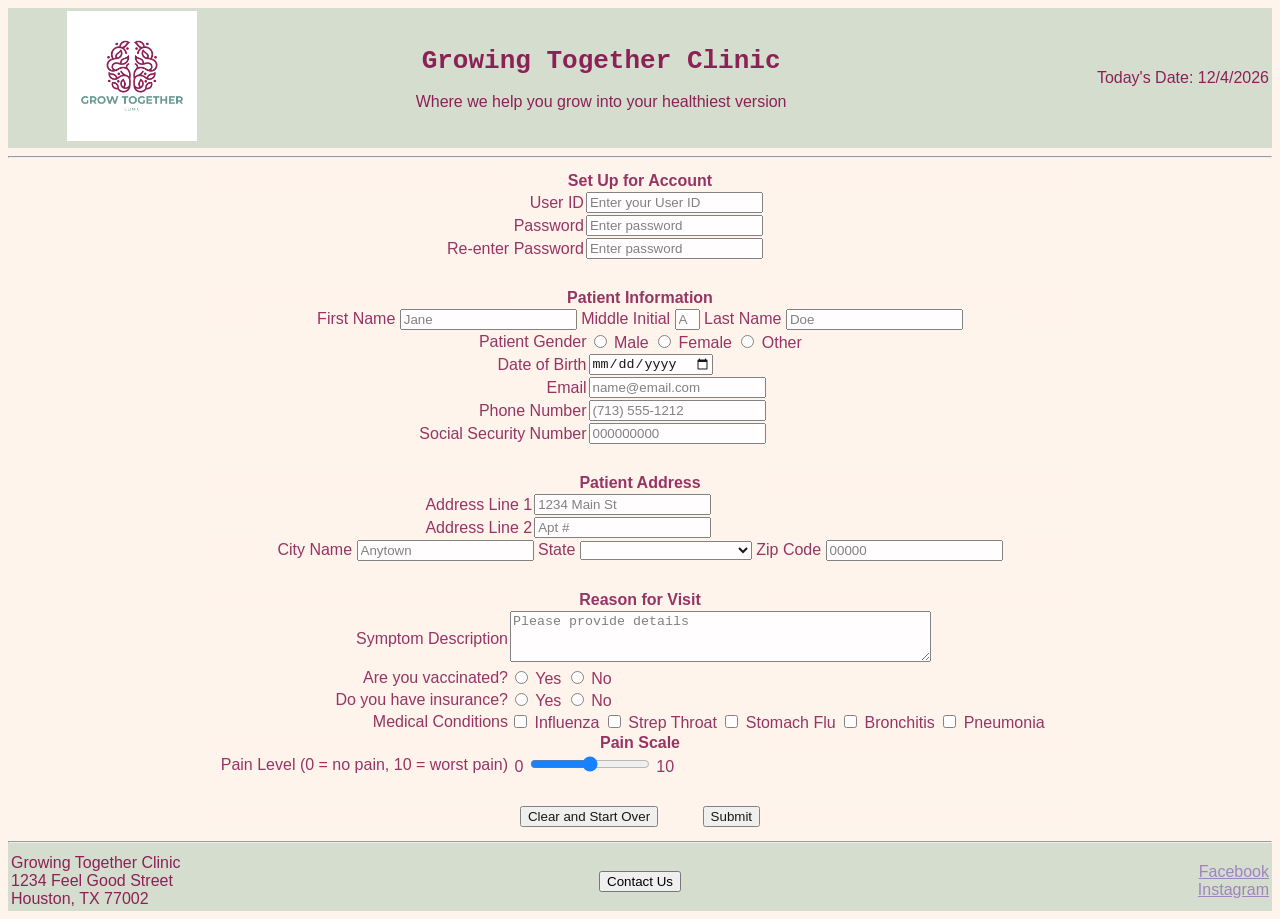
<file: patient-form.html>
<!DOCTYPE html>
<!-- 
    Name: Camila Oropeza Llindis  
    File: patient-form.html
    Date Created: 06-10-2026
    Date Updated: 06-18-2026
    Version: 1.5 
    Purpose: MIS 3371 Homework 1 to learn how to use HTML and create a patient form. 
-->
<html>
    <head>
        <meta charset="utf-8">
        <title> Growing Together Clinic Registration Forms </title>
        <!-- External CSS file-->
        <link rel="stylesheet" href="style.css">  
    </head>

    <body>
        <!--header banner-->
        <div id="header">
            <table width="100%"> 
                <tr> 
                    <td> 
                        <img
                            id="logo"
                            src="clinic.logo.png"
                            alt="Growing Together Clinic Logo"
                        >    
                    </td>
                    <td>
                        <h1> Growing Together Clinic </h1>
                        <p> Where we help you grow into your healthiest version </p>
                    </td>
                    <td align="right">
                        Today's Date: 
                        <span id="today"> Date Goes Here </span>  
                    </td>
                </tr>
            </table>
        </div>
        <hr> 
        <!-- Main Body -->
        <div id="body">
            <form action="thankyou.html">
                <table class="form">
                    <tr class="form">
                        <td colspan="2" align="center">
                            <b> Set Up for Account </b>
                        </td>    
                    </tr>
                    <tr class="form">
                        <td align="right">
                            <label for="userid"> User ID </label>
                        </td>
                        <td> 
                            <input
                                type="text"
                                id="userid"
                                name="userid"
                                maxlength="20"
                                minlength="5"
                                size="20"
                                required
                                placeholder="Enter your User ID"
                            >
                        </td>
                    </tr>
                    <tr class="form">
                        <td align="right">
                            <label for="password"> Password </label>
                        </td>
                        <td>
                            <input
                                type="password"
                                id="password"
                                name="password"
                                maxlength="15"
                                minlength="10"
                                size="20"
                                required
                                placeholder="Enter password"
                            >    
                        </td>
                    </tr>
                    <tr class="form">
                        <td align="right">
                            <label for="repassword"> Re-enter Password </label>
                        </td>
                        <td>
                            <input
                                type="password"
                                id="repassword"
                                name="repassword"
                                maxlength="15"
                                minlength="10"
                                size"20"
                                required
                                placeholder="Enter password"
                            >    
                        </td>
                    </tr>
                </table>
                <br>
                <table class="form">
                    <tr class="form">
                        <td colspan="2" align="center">
                            <b> Patient Information </b>  
                        </td>
                    </tr> 
                    <tr class="form">
                        <td colspan="2" align="center">  
                            <label for="firstname"> First Name </label>
                            <input
                                type="text"
                                size="20"
                                id="firstname"
                                name="firstname"
                                maxlength="30"
                                minlength="2"
                                required
                                placeholder="Jane"
                            > 
                            <label for="middleinitial"> Middle Initial </label>   
                            <input
                                type="text"
                                size="1"
                                id="middleinitial"
                                name="middleinitial"
                                maxlength="1"
                                placeholder="A"
                            >    
                            <label for="lastname"> Last Name </label>
                            <input
                                type="text"
                                size="20"
                                id="lastname"
                                name="lastname"
                                maxlength="30"
                                minlength="2"
                                required
                                placeholder="Doe"
                            >    
                        </td>
                    </tr>
                    <tr class="form">
                        <td align="right">
                            <label> Patient Gender </label>           
                        </td>
                        <td>
                            <input
                                type="radio"
                                id="male"
                                name="gender"
                                value="Male"
                                required
                            >
                            Male
                            <input
                                type="radio"
                                id="female"
                                name="gender"
                                value="Female"
                            >
                            Female
                            <input
                                type="radio"
                                id="other"
                                name="gender"
                                value="Other"
                            >
                            Other
                        </td>
                    </tr>
                    <tr class="form">
                        <td align="right">
                            <label for="dob"> Date of Birth </label>
                        </td>
                        <td>   
                            <input
                                type="date"
                                id="dob"
                                name="dob"
                                required
                            > 
                        </td>
                    </tr>   
                    <tr class="form">
                        <td align="right">
                            <label for="email"> Email </label>
                        </td>
                        <td>
                            <input
                                type="email"
                                id="email"
                                name="email"
                                size="20"
                                required
                                placeholder="name@email.com"
                            >    
                        </td>
                    </tr> 
                    <tr class="form">
                        <td align="right">
                            <label for="phone"> Phone Number </label>
                        </td>
                        <td>
                            <input
                                type="tel"
                                id="phone"
                                name="phone"
                                size="20"
                                required
                                placeholder="(713) 555-1212"
                            >    
                        </td>
                    </tr>
                    <tr class="form">
                        <td align="right">
                            <label for="ssn"> Social Security Number </label>
                        </td>
                        <td>
                            <input
                                type="password"
                                id="ssn"
                                name="ssn"
                                maxlength="11"
                                size="20"
                                required
                                placeholder="000000000"
                            >    
                        </td>
                    </tr>
                </table>
                <br>
                <table class="form"> 
                    <tr class="form">
                        <td colspan="2" align="center">
                            <b> Patient Address </b>
                        </td>
                    </tr> 
                    <tr class="form">
                        <td align="right">
                            <label for="address1"> Address Line 1 </label>
                        </td>
                        <td>
                            <input
                                type="text"
                                id="address1"
                                name="address1"
                                maxlength="30"
                                minlength="5"
                                size="20"
                                required
                                placeholder="1234 Main St"
                            >    
                        </td>
                    </tr>    
                    <tr class="form">
                        <td align="right">
                            <label for="address2"> Address Line 2 </label>
                        </td>
                        <td>
                            <input
                                type="text"
                                id="address2"
                                name="address2"
                                maxlength="30"
                                size="20"
                                placeholder="Apt #"
                            >    
                        </td>
                    </tr>
                    <tr class="form">
                        <td colspan="2" align="center">
                            <label for="city"> City Name  </label>
                            <input
                                type="text"
                                size="20"
                                id="city"
                                name="city"
                                maxlength="25"
                                minlength="2"
                                required
                                placeholder="Anytown"
                            >
                            <label for="state"> State </label>  
                            <select 
                                id="state"
                                name="state"
                                required
                            >
                                <option value=""></option>
                                <option value="AL">Alabama</option>
                                <option value="AK">Alaska</option>
                                <option value="AZ">Arizona</option>
                                <option value="AR">Arkansas</option>
                                <option value="CA">California</option>
                                <option value="CO">Colorado</option>
                                <option value="CT">Connecticut</option>
                                <option value="DE">Delaware</option>
                                <option value="DC">District Of Columbia</option>
                                <option value="FL">Florida</option>
                                <option value="GA">Georgia</option>
                                <option value="HI">Hawaii</option>
                                <option value="ID">Idaho</option>
                                <option value="IL">Illinois</option>
                                <option value="IN">Indiana</option>
                                <option value="IA">Iowa</option>
                                <option value="KS">Kansas</option>
                                <option value="KY">Kentucky</option>
                                <option value="LA">Louisiana</option>
                                <option value="ME">Maine</option>
                                <option value="MD">Maryland</option>
                                <option value="MA">Massachusetts</option>
                                <option value="MI">Michigan</option>
                                <option value="MN">Minnesota</option>
                                <option value="MS">Mississippi</option>
                                <option value="MO">Missouri</option>
                                <option value="MT">Montana</option>
                                <option value="NE">Nebraska</option>
                                <option value="NV">Nevada</option>
                                <option value="NH">New Hampshire</option>
                                <option value="NJ">New Jersey</option>
                                <option value="NM">New Mexico</option>
                                <option value="NY">New York</option>
                                <option value="NC">North Carolina</option>
                                <option value="ND">North Dakota</option>
                                <option value="OH">Ohio</option>
                                <option value="OK">Oklahoma</option>
                                <option value="OR">Oregon</option>
                                <option value="PA">Pennsylvania</option>
                                <option value="RI">Rhode Island</option>
                                <option value="SC">South Carolina</option>
                                <option value="SD">South Dakota</option>
                                <option value="TN">Tennessee</option>
                                <option value="TX">Texas</option>
                                <option value="UT">Utah</option>
                                <option value="VT">Vermont</option>
                                <option value="VA">Virginia</option>
                                <option value="WA">Washington</option>
                                <option value="WV">West Virginia</option>
                                <option value="WI">Wisconsin</option>
                                <option value="WY">Wyoming</option>
                                <option value="PR">Puerto Rico</option>
                                <option value="GU">Guam</option>
                                <option value="VI">U.S. Virgin Islands</option>
                                <option value="AS">American Samoa</option>
                                <option value="MP">Northern Mariana Islands</option>
                            </select> 
                            <label for="zip"> Zip Code </label>
                            <input
                                type="text"
                                size="20"
                                id="zip"
                                name="zip"
                                maxlength="10"
                                minlength="5"
                                required
                                placeholder="00000"
                            >   
                        </td>
                    </tr> 
                </table>
                <br>
                <table class="form">
                    <tr class="form">
                        <td colspan="2" align="center">
                            <b> Reason for Visit </b>
                        </td>
                    </tr> 
                    <tr class="form"> 
                        <td align="right">
                            <label for="symptoms"> Symptom Description </label>
                        </td>
                        <td>
                            <textarea
                                id="symptoms"
                                name="symptoms"
                                rows="3"
                                cols="50"
                                maxlength="250"
                                minlength="5"
                                required
                                placeholder="Please provide details"
                            ></textarea>    
                        </td>        
                    </tr>  
                    <tr class="form">
                        <td align="right">
                            <label> Are you vaccinated? </label>           
                        </td>
                        <td>
                            <input
                                type="radio"
                                id="vac_yes"
                                name="vaccinated"
                                value="yes"
                                required
                            >
                            Yes
                            <input
                                type="radio"
                                id="vac_no"
                                name="vaccinated"
                                value="no"
                            >
                            No
                        </td> 
                    </tr> 
                    <tr class="form">
                        <td align="right">
                            <label> Do you have insurance? </label>           
                        </td>
                        <td>
                            <input
                                type="radio"
                                id="insur_yes"
                                name="insurance"
                                value="yes"
                                required
                            >
                            Yes
                            <input
                                type="radio"
                                id="insur_no"
                                name="insurance"
                                value="no"
                            >
                            No
                        </td> 
                    </tr>
                    <tr class="form">
                        <td align="right">
                            <label> Medical Conditions </label>
                        </td>  
                        <td>
                            <input
                                type="checkbox"
                                id="influenza"
                                name="med_history"
                                value="influenza"
                            >
                            Influenza
                            <input
                                type="checkbox"
                                id="strep_throat"
                                name="med_history"
                                value="strep_throat"
                            >
                            Strep Throat      
                            <input
                                type="checkbox"
                                id="stomach_flu"
                                name="med_history"
                                value="stomach_flu"
                            >
                            Stomach Flu
                            <input
                                type="checkbox"
                                id="bronchitis"
                                name="med_history"
                                value="bronchitis"
                            >
                            Bronchitis    
                            <input
                                type="checkbox"
                                id="pneumonia"
                                name="med_history"
                                value="pneumonia"
                            >
                            Pneumonia        
                        </td>
                    </tr>
                    <tr class="form">
                        <td colspan="2" align="center">
                            <b> Pain Scale </b>
                        </td>    
                    </tr> 
                    <tr class="form">
                        <td align="right">
                            <label for="pain"> Pain Level (0 = no pain, 10 = worst pain) </label>
                        </td>
                        <td>
                            &nbsp;0
                                <input
                                    type="range"
                                    class="slider"
                                    id="pain"
                                    name="pain"
                                    min="0"
                                    max="10"
                                    step="1"
                                    value="5"
                                    size="20"
                                    required
                                >    
                            10&nbsp;    
                        </td>
                    </tr> 
                </table>
                <br>
                <table class="form">
                    <tr class="form">
                        <td colspan="2" align="center">
                            <input
                                type="reset"
                                value="Clear and Start Over"
                            >
                                &nbsp;&nbsp;&nbsp;&nbsp;&nbsp;&nbsp;&nbsp;&nbsp;
                            <input
                                type="submit"
                                value="Submit"
                            >
                        </td>
                    </tr>    
                </table>                   
            </form>
        </div> 
        <!-- Footer-->
        <div id="footer">
            <hr>
            <table width="100%">
                <tr>
                    <td width="33%" align="left">
                        Growing Together Clinic 
                        <br>
                        1234 Feel Good Street
                        <br>
                        Houston, TX 77002
                    </td>
                    <td width="33%" align="center">
                        <button type="button"> Contact Us</button>
                    </td>
                    <td width="33%" align="right">
                        <a href="https://www.facebook.com"> Facebook </a>
                        <br>
                        <a href="https://www.instagram.com"> Instagram </a>
                    </td>
                </tr>    
            </table>
        </div> 
<!--
Source: JavaScript for date adapted from homework1.html page example and modified for MIS 3371 Homework 1.
-->        
        <script>
            document.getElementById("today").innerHTML = new Date().toLocaleDateString();
        </script>
    </body>
</html>
<!-- this is the end of the patient form -->
<!-- Sources Referenced:
MIS 3371 Homework 1 examples provided by Professor Jake Messinger
W3Schools HTML Forms: https://www.w3schools.com/html/html_forms.asp
W3Schools CSS: https://www.w3schools.com/css/
W3Schools JavaScript Date: https://www.w3schools.com/js/js_dates.asp -->
</file>
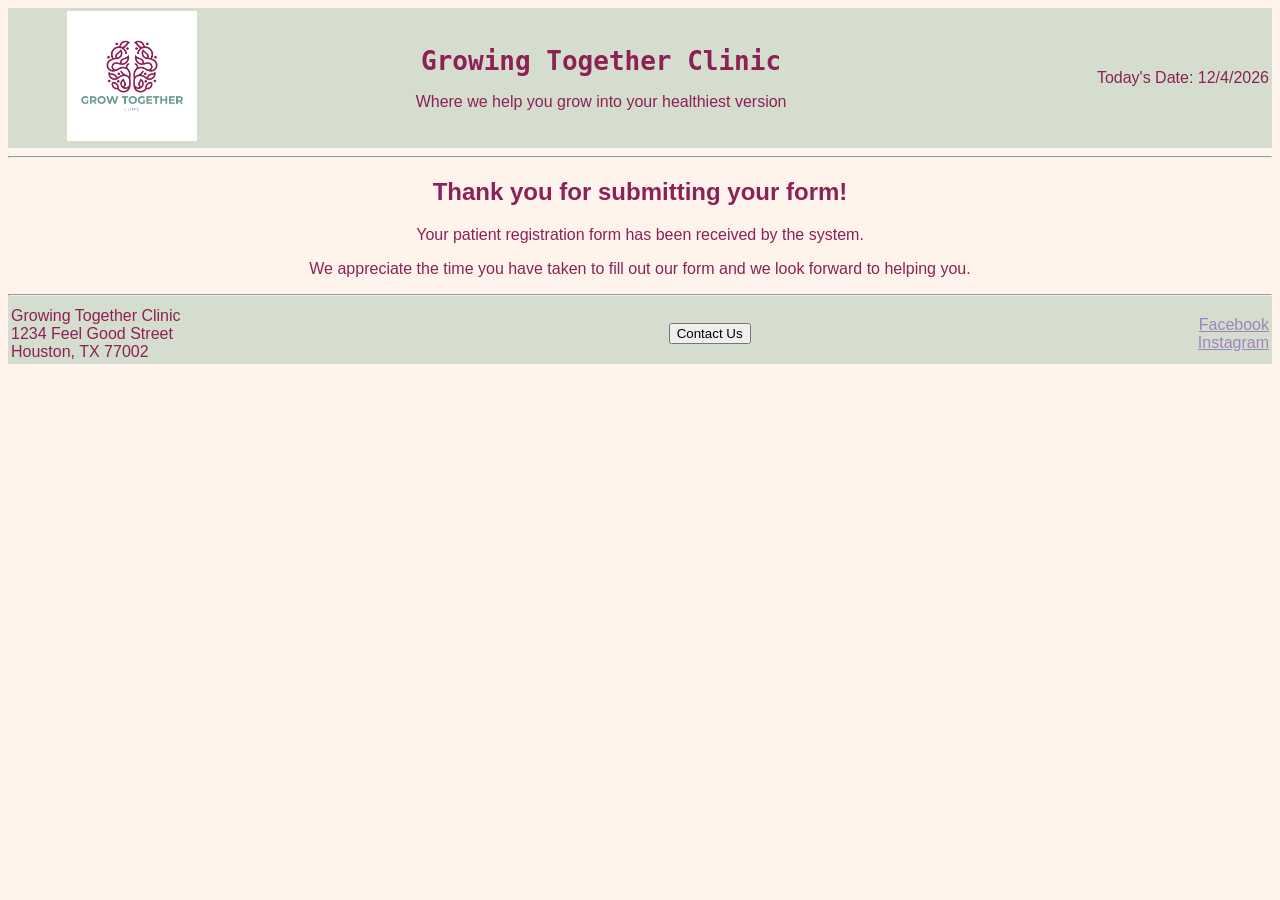
<file: thankyou.html>
<!DOCTYPE html>
<!--
Name: Camila Oropeza Llindis
File: thankyou.html
Date Created: 06-10-2026
Date Updated: 06-18-2026
Purpose: Thank you page displayed after patient form submission
-->
<html>
    <head>
        <meta charset="utf-8">
        <title> Thank you </title>
        <link rel="stylesheet" href="style.css">
    </head>
    <body>
        <!-- Header -->
        <div id="header">
            <table width="100%"> 
                <tr>
                    <td>
                        <img
                            id="logo"
                            src="clinic.logo.png"
                            alt="Growing Together Logo"
                        >
                    </td>
                    <td>
                        <h1> Growing Together Clinic </h1>
                        <p> Where we help you grow into your healthiest version </p>
                    </td>
                    <td align="right">
                        Today's Date:
                        <span id="today"> Date Goes Here </span>
                    </td>
                </tr>
            </table>
        </div>
        <hr>
        <!-- Content -->
        <div id="body">
            <h2 align="center">
                Thank you for submitting your form!
            </h2>
            <p>
                Your patient registration form has been received by the system.
            </p>
            <p>
                We appreciate the time you have taken to fill out our form and we look forward to helping you.
            </p>
        </div>
        <!-- Footer -->
        <div id="footer">
            <hr>
            <table width="100%">
                <tr>
                    <td align="left">
                        Growing Together Clinic
                        <br>
                        1234 Feel Good Street
                        <br>
                        Houston, TX 77002
                    </td>
                    <td align="left">
                        <button type="button"> Contact Us</button>
                    </td>
                    <td align="right">
                        <a href="https://www.facebook.com">
                            Facebook
                        </a>
                        <br>
                        <a href="https://www.instagram.com">
                            Instagram
                        </a>
                    </td>
                </tr>
            </table>
        </div>
<!--
Source: JavaScript for date adapted from homework1.html page example and modified for MIS 3371 Homework 1.
-->
        <script>
            document.getElementById("today").innerHTML = new Date().toLocaleDateString();
        </script>
    </body>
</html>
<!-- End of thankyou.html -->
</file>
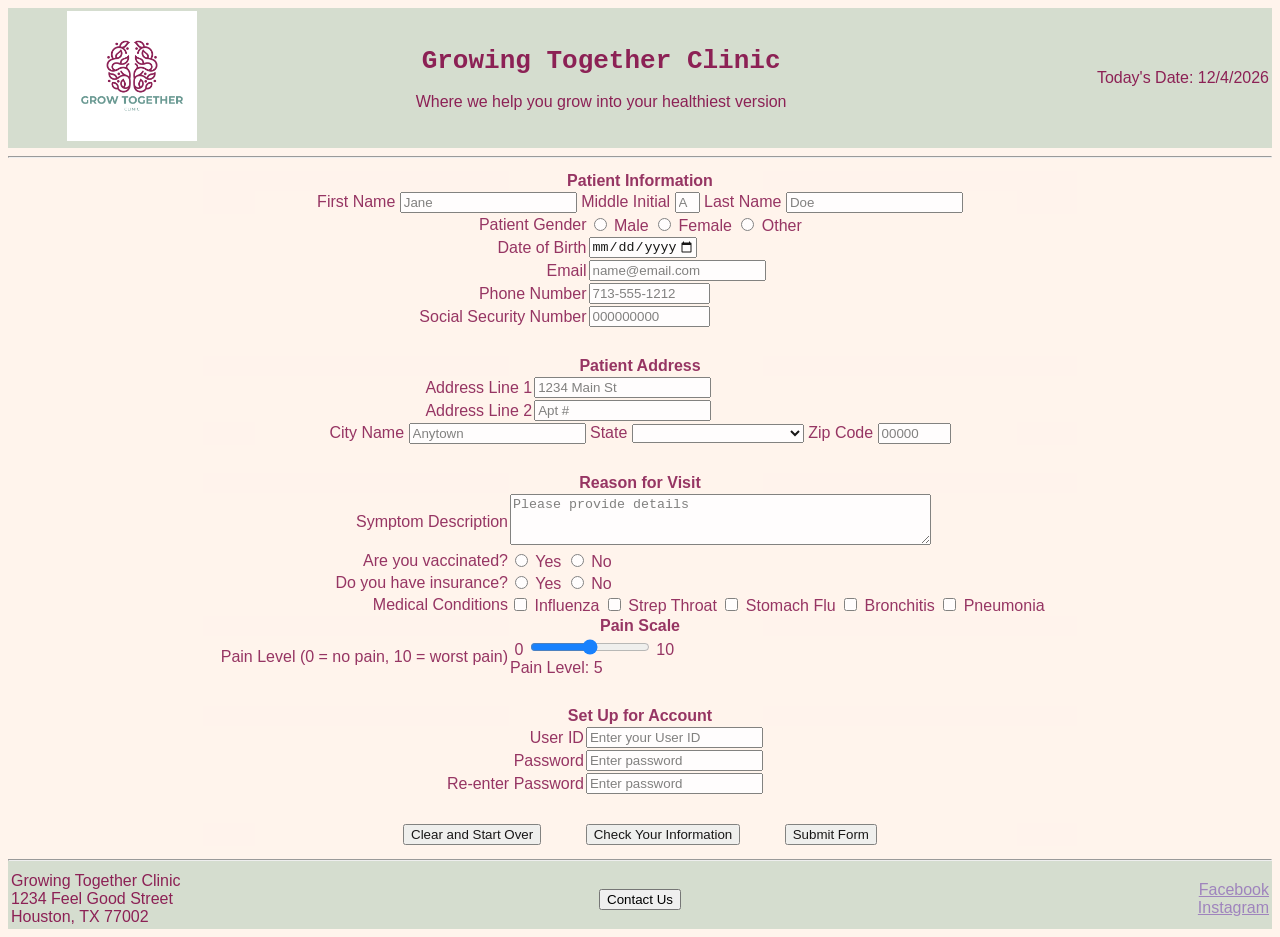
<file: Homework2/patient-form.html>
<!DOCTYPE html>
<!-- 
    Name: Camila Oropeza Llindis  
    File: patient-form.html
    Date Created: 06-22-2026
    Date Updated: 06-28-2026
    Version: 1.0 
    Purpose: MIS 3371 Homework 2 to learn how to use JavaScript and create a patient form. 
-->
<html>
    <head>
        <meta charset="utf-8">
        <title> Growing Together Clinic Registration Forms </title>
        <!-- Favicon -->
        <link rel="icon" type="image/png" href="clinic.logo.png">
        <!-- External CSS file-->
        <link rel="stylesheet" href="style.css">  
    </head>

    <body>
        <!--header banner-->
        <div id="header">
            <table width="100%"> 
                <tr> 
                    <td> 
                        <img
                            id="logo"
                            src="clinic.logo.png"
                            alt="Growing Together Clinic Logo"
                        >    
                    </td>
                    <td>
                        <h1> Growing Together Clinic </h1>
                        <p> Where we help you grow into your healthiest version </p>
                    </td>
                    <td align="right">
                        Today's Date: 
                        <span id="today"> Date Goes Here </span>  
                    </td>
                </tr>
            </table>
        </div>
        <hr> 
        <!-- Main Body -->
        <div id="body">
        <!-- Thank You Note -->    
            <form 
                name="patientform"
                id="patientform"
                action="thankyou.html"
               onsubmit="return validatePasswords()"
            >
                <table class="form">
                    <tr class="form">
                        <td colspan="2" align="center">
                            <b> Patient Information </b>  
                        </td>
                    </tr> 
                    <tr class="form">
                        <td colspan="2" align="center">  
                            <label for="firstname"> First Name </label>
                            <input
                                type="text"
                                size="20"
                                id="firstname"
                                name="firstname"
                                maxlength="30"
                                minlength="1"
                                required
                                placeholder="Jane"
                                pattern="[A-Za-z'-]{1,30}"
                                title="First name must be 1 to 30 characters. Letters, apostrophes, and dashes only."
                            > 
                            <label for="middleinitial"> Middle Initial </label>   
                            <input
                                type="text"
                                size="1"
                                id="middleinitial"
                                name="middleinitial"
                                maxlength="1"
                                placeholder="A"
                                pattern="[A-Za-z]{0,1}"
                                title="Middle initial may be blank or one letter only."
                            >    
                            <label for="lastname"> Last Name </label>
                            <input
                                type="text"
                                size="20"
                                id="lastname"
                                name="lastname"
                                maxlength="30"
                                minlength="2"
                                required
                                placeholder="Doe"
                                pattern="[A-Za-z2-5'-]{1,30}"
                                title="Last name must be 1 to 30 characters. Letters, numbers 2-5, apostrophes, and dashes only."
                            >    
                        </td>
                    </tr>
                    <tr class="form">
                        <td align="right">
                            <label> Patient Gender </label>           
                        </td>
                        <td>
                            <input
                                type="radio"
                                id="male"
                                name="gender"
                                value="Male"
                                required
                                title="Select your gender."
                            >
                            Male
                            <input
                                type="radio"
                                id="female"
                                name="gender"
                                value="Female"
                            >
                            Female
                            <input
                                type="radio"
                                id="other"
                                name="gender"
                                value="Other"
                            >
                            Other
                        </td>
                    </tr>
                    <tr class="form">
                        <td align="right">
                            <label for="dob"> Date of Birth </label>
                        </td>
                        <td>   
                            <input
                                type="date"
                                id="dob"
                                name="dob"
                                required
                                min="1906-01-01"
                                max="2026-06-28"
                                title="Date of birth cannot be in the future or more than 120 years ago."
                            > 
                        </td>
                    </tr>   
                    <tr class="form">
                        <td align="right">
                            <label for="email"> Email </label>
                        </td>
                        <td>
                            <input
                                type="email"
                                id="email"
                                name="email"
                                size="20"
                                required
                                placeholder="name@email.com"
                                pattern=".+@.+"
                                title="Enter an email in the format name@email.com."
                                oninput="checkemail()"
                                onblur="checkemail()"
                                onfocus="checkemail()"
                            >    
                            <span
                                id="emailText"
                                class="message"
                            >
                            </span>
                        </td>
<!-- Source: Pattern Inspired by the help of OpenAI ChatGPT -->
                    </tr> 
                    <tr class="form">
                        <td align="right">
                            <label for="phone"> Phone Number </label>
                        </td>
                        <td>
                            <input
                                type="tel"
                                id="phone"
                                name="phone"
                                size="13"
                                required
                                placeholder="713-555-1212"
                                pattern="[0-9]{3}-[0-9]{3}-[0-9]{4}"
                                title="Phone number must be in this format: 000-000-0000."
                                oninput="checkphone()"
                                onblur="checkphone()"
                                onfocus="checkphone()"
                            > 
                            <span 
                                id="phoneText"
                                class="message"
                            >
                            </span>
                        </td>
                    </tr>
                    <tr class="form">
                        <td align="right">
                            <label for="ssn"> Social Security Number </label>
                        </td>
                        <td>
                            <input
                                type="password"
                                id="ssn"
                                name="ssn"
                                maxlength="11"
                                size="13"
                                required
                                placeholder="000000000"
                                pattern="[0-9]{9}"
                                title="Enter a 9-digit Social Security Number."
                                oninput="checkssn()"
                                onblur="checkssn()"
                                onfocus="checkssn()"
                            >  
                            <span
                                id="ssnText"
                                class="message"
                            >
                            </span>
                        </td>
                    </tr>
                </table>
                <br>
                <table class="form"> 
                    <tr class="form">
                        <td colspan="2" align="center">
                            <b> Patient Address </b>
                        </td>
                    </tr> 
                    <tr class="form">
                        <td align="right">
                            <label for="address1"> Address Line 1 </label>
                        </td>
                        <td>
                            <input
                                type="text"
                                id="address1"
                                name="address1"
                                maxlength="30"
                                minlength="5"
                                size="20"
                                required
                                placeholder="1234 Main St"
                                title="Enter your street address."
                            >    
                        </td>
                    </tr>    
                    <tr class="form">
                        <td align="right">
                            <label for="address2"> Address Line 2 </label>
                        </td>
                        <td>
                            <input
                                type="text"
                                id="address2"
                                name="address2"
                                maxlength="30"
                                minlength="2"
                                size="20"
                                placeholder="Apt #"
                                title="Apartment, suite, or unit number if applicable."
                            >    
                        </td>
                    </tr>
                    <tr class="form">
                        <td colspan="2" align="center">
                            <label for="city"> City Name  </label>
                            <input
                                type="text"
                                size="20"
                                id="city"
                                name="city"
                                maxlength="30"
                                minlength="2"
                                required
                                placeholder="Anytown"
                                title="Enter the city where you live."
                            >
<!--
Source: State dropdown list adapted from homework1.html page example  and modified for MIS 3371 Homework 1.
-->
                            <label for="state"> State </label>  
                            <select 
                                id="state"
                                name="state"
                                required
                                title="Select your state."
                            >
                                <option value=""></option>
                                <option value="AL">Alabama</option>
                                <option value="AK">Alaska</option>
                                <option value="AZ">Arizona</option>
                                <option value="AR">Arkansas</option>
                                <option value="CA">California</option>
                                <option value="CO">Colorado</option>
                                <option value="CT">Connecticut</option>
                                <option value="DE">Delaware</option>
                                <option value="DC">District Of Columbia</option>
                                <option value="FL">Florida</option>
                                <option value="GA">Georgia</option>
                                <option value="HI">Hawaii</option>
                                <option value="ID">Idaho</option>
                                <option value="IL">Illinois</option>
                                <option value="IN">Indiana</option>
                                <option value="IA">Iowa</option>
                                <option value="KS">Kansas</option>
                                <option value="KY">Kentucky</option>
                                <option value="LA">Louisiana</option>
                                <option value="ME">Maine</option>
                                <option value="MD">Maryland</option>
                                <option value="MA">Massachusetts</option>
                                <option value="MI">Michigan</option>
                                <option value="MN">Minnesota</option>
                                <option value="MS">Mississippi</option>
                                <option value="MO">Missouri</option>
                                <option value="MT">Montana</option>
                                <option value="NE">Nebraska</option>
                                <option value="NV">Nevada</option>
                                <option value="NH">New Hampshire</option>
                                <option value="NJ">New Jersey</option>
                                <option value="NM">New Mexico</option>
                                <option value="NY">New York</option>
                                <option value="NC">North Carolina</option>
                                <option value="ND">North Dakota</option>
                                <option value="OH">Ohio</option>
                                <option value="OK">Oklahoma</option>
                                <option value="OR">Oregon</option>
                                <option value="PA">Pennsylvania</option>
                                <option value="RI">Rhode Island</option>
                                <option value="SC">South Carolina</option>
                                <option value="SD">South Dakota</option>
                                <option value="TN">Tennessee</option>
                                <option value="TX">Texas</option>
                                <option value="UT">Utah</option>
                                <option value="VT">Vermont</option>
                                <option value="VA">Virginia</option>
                                <option value="WA">Washington</option>
                                <option value="WV">West Virginia</option>
                                <option value="WI">Wisconsin</option>
                                <option value="WY">Wyoming</option>
                                <option value="PR">Puerto Rico</option>
                                <option value="GU">Guam</option>
                                <option value="VI">U.S. Virgin Islands</option>
                                <option value="AS">American Samoa</option>
                                <option value="MP">Northern Mariana Islands</option>
                            </select> 
                            <label for="zip"> Zip Code </label>
                            <input
                                type="text"
                                size="7"
                                id="zip"
                                name="zip"
                                maxlength="10"
                                minlength="5"
                                required
                                placeholder="00000"
                                pattern="[0-9]{5}(-[0-9]{4})?"
                                title="Enter a 5-digit zip code or ZIP+4 format."
                            >   
                        </td>
                    </tr> 
                </table>
                <br>
                <table class="form">
                    <tr class="form">
                        <td colspan="2" align="center">
                            <b> Reason for Visit </b>
                        </td>
                    </tr> 
                    <tr class="form"> 
                        <td align="right">
                            <label for="symptoms"> Symptom Description </label>
                        </td>
                        <td>
                            <textarea
                                id="symptoms"
                                name="symptoms"
                                rows="3"
                                cols="50"
                                maxlength="250"
                                placeholder="Please provide details"
                                title="Briefly describe your symptoms."
                            ></textarea>    
                        </td>        
                    </tr>  
                    <tr class="form">
                        <td align="right">
                            <label> Are you vaccinated? </label>           
                        </td>
                        <td>
                            <input
                                type="radio"
                                id="vac_yes"
                                name="vaccinated"
                                value="yes"
                                required
                                title="Select Yes or No."
                            >
                            Yes
                            <input
                                type="radio"
                                id="vac_no"
                                name="vaccinated"
                                value="no"
                            >
                            No
                        </td> 
                    </tr> 
                    <tr class="form">
                        <td align="right">
                            <label> Do you have insurance? </label>           
                        </td>
                        <td>
                            <input
                                type="radio"
                                id="insur_yes"
                                name="insurance"
                                value="yes"
                                required
                                title="Select Yes or No."
                            >
                            Yes
                            <input
                                type="radio"
                                id="insur_no"
                                name="insurance"
                                value="no"
                            >
                            No
                        </td> 
                    </tr>
                    <tr class="form">
                        <td align="right">
                            <label> Medical Conditions </label>
                        </td>  
                        <td>
                            <input
                                type="checkbox"
                                id="influenza"
                                name="med_history"
                                value="influenza"
                                title="Check all medical conditions that apply."
                            >
                            Influenza
                            <input
                                type="checkbox"
                                id="strep_throat"
                                name="med_history"
                                value="strep_throat"
                            >
                            Strep Throat    
                            <input
                                type="checkbox"
                                id="stomach_flu"
                                name="med_history"
                                value="stomach_flu"
                            >
                            Stomach Flu
                            <input
                                type="checkbox"
                                id="bronchitis"
                                name="med_history"
                                value="bronchitis"
                            >
                            Bronchitis    
                            <input
                                type="checkbox"
                                id="pneumonia"
                                name="med_history"
                                value="pneumonia"
                            >
                            Pneumonia        
                        </td>
                    </tr>
                    <tr class="form">
                        <td colspan="2" align="center">
                            <b> Pain Scale </b>
                        </td>    
                    </tr> 
                    <tr class="form">
                        <td align="right">
                            <label for="pain"> Pain Level (0 = no pain, 10 = worst pain) </label>
                        </td>
                        <td>
                            &nbsp;0
                                <input
                                    type="range"
                                    class="slider"
                                    id="pain"
                                    name="pain"
                                    min="0"
                                    max="10"
                                    step="1"
                                    value="5"
                                    size="20"
                                    required
                                    title="Move the slider to select your pain level."
                                >    
                            10&nbsp;  
                            <br>
                                    Pain Level:
                            <span 
                                id="painlevel"
                            >
                            </span>  
                        </td>
                    </tr>
                </table>
                    <br>
                    <table class="form">
                    <tr class="form">
                        <td colspan="2" align="center">
                            <b> Set Up for Account </b>
                        </td>    
                    </tr>
                    <tr class="form">
                        <td align="right">
                            <label for="userid"> User ID </label>
                        </td>
                        <td> 
                            <!-- Source: pattern and titled adapted from homework3.html page example  and modified for MIS 3371 -->
                            <input
                                type="text"
                                id="userid"
                                name="userid"
                                maxlength="30"
                                minlength="5"
                                size="20"
                                required
                                placeholder="Enter your User ID"
                                pattern="[A-Za-z][A-Za-z0-9_-]{4,29}"
                                title="Minimum 5 characters; no spaces or special characters."
                            >
                        </td>
                    </tr>
                    <tr class="form">
                        <td align="right">
                            <label for="password"> Password </label>
                        </td>
                        <td>
                            <!-- Source: pattern and titled adapted from homework3.html page example  and modified for MIS 3371 Homework 2.-->
                            <input
                                type="password"
                                id="password"
                                name="password"
                                maxlength="30"
                                minlength="8"
                                size="20"
                                required
                                placeholder="Enter password"
                                pattern="(?=.*\d)(?=.*[a-z])(?=.*[A-Z])(?=.*[!@#%^&*()_\-+=\\\/><.,`~]).{8,30}"
                                title="Password must contain at least one uppercase letter, one lowercase letter, one number, one special character, and be at least 8 to 30 characters long."
                                oninput="passwordentry()"
                                onblur="passwordentry()"
                                onfocus="passwordentry()"
                            >  
                        <span 
                            id="passwordText"
                            class="message"
                        >
                        </span> 
                        </td>   
                    </tr>
                    <tr class="form">
                        <td align="right">
                            <label for="repassword"> Re-enter Password </label>
                        </td>
                        <td>
                            <!-- Source: pattern and titled adapted from homework3.html page example  and modified for MIS 3371 Homework 2.-->
                            <input
                                type="password"
                                id="repassword"
                                name="repassword"
                                maxlength="30"
                                minlength="8"
                                size="20"
                                required
                                placeholder="Enter password"
                                pattern="(?=.*\d)(?=.*[a-z])(?=.*[A-Z])(?=.*[!@#%^&*()_\-+=\\\/><.,`~]).{8,30}"
                                title="Re-enter the same password."
                                oninput="checkpassword2()"
                                onblur="checkpassword2()"
                                onfocus="checkpassword2()"
                            >    
                        <span 
                            id="passwordText2"
                            class="message"
                        >
                        </span>
                        </td>
                    </tr>
                </table>
                <br>
                <table class="form">
                    <tr class="form">
                        <td colspan="2" align="center">
                            <input
                                type="reset"
                                value="Clear and Start Over"
                            >
                            &nbsp;&nbsp;&nbsp;&nbsp;&nbsp;&nbsp;&nbsp;&nbsp;
<!-- Review Button -->
                            <input
                                type="button"
                                id="check"
                                value="Check Your Information"
                                onclick='reviewInformation()'
                            >
                            &nbsp;&nbsp;&nbsp;&nbsp;&nbsp;&nbsp;&nbsp;&nbsp;
                            <input
                                type="submit"
                                value="Submit Form"
                            >
                        </td>
                    </tr>    
                </table>                   
            </form>
        <!-- Display the Entered Data Back --> 
        <div 
            class="reviewPopup" 
            id="reviewPopup">

        <button 
                type="button" 
                onclick="closeReview()">
                Close
        </button>
        <div 
        id="outputformdata"
        >
        </div>
</div>
<!-- Source: Popup code learned from W3Schools -->
        <!-- Footer-->
        <div id="footer">
            <hr>
            <table width="100%">
                <tr>
                    <td width="33%" align="left">
                        Growing Together Clinic 
                        <br>
                        1234 Feel Good Street
                        <br>
                        Houston, TX 77002
                    </td>
                    <td width="33%" align="center">
                        <button
                            type="button"
                            onclick="location.href='mailto:contact@growingtogetherclinic.com'">
                            Contact Us
                        </button>
                    </td>
                    <td width="33%" align="right">
                        <a href="https://www.facebook.com"> Facebook </a>
                        <br>
                        <a href="https://www.instagram.com"> Instagram </a>
                    </td>
                </tr>    
            </table>
        </div> 
<!-- Loads external JavaScript-->
        <script src="homework2.js"> </script> 
    </body>
</html>
<!-- this is the end of the patient form -->
<!-- Sources Referenced:
MIS 3371 Homework 2 examples provided by Professor Jake Messinger.
W3Schools HTML Forms: https://www.w3schools.com/html/html_forms.asp
W3Schools CSS: https://www.w3schools.com/css/
W3Schools JavaScript Date: https://www.w3schools.com/js/js_dates.asp
Some form structure and date logic were adapted and customized for this assignment.-->
</file>
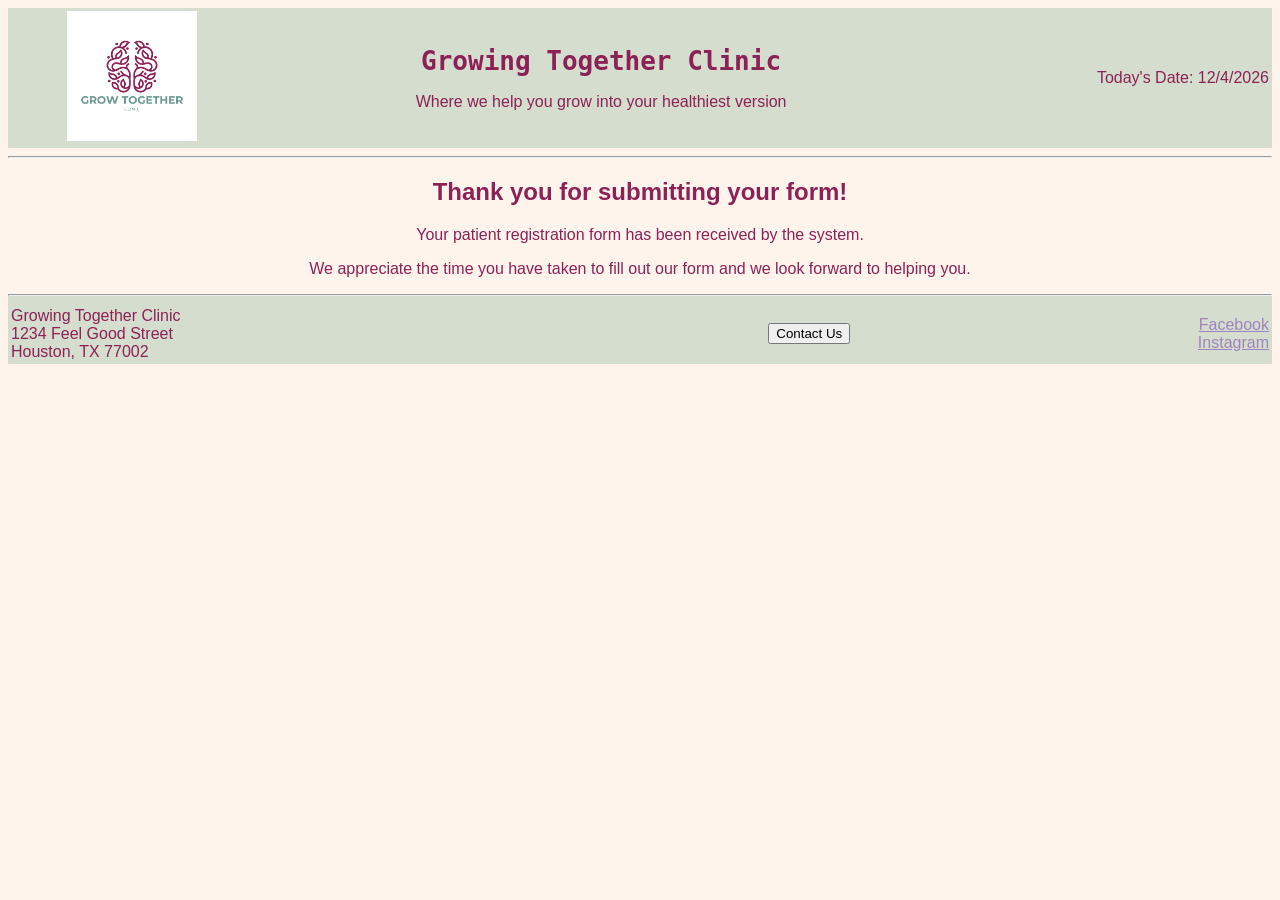
<file: Homework2/thankyou.html>
<!DOCTYPE html>
<!--
Name: Camila Oropeza Llindis
File: thankyou.html
Date Created: 06-22-2026
Date Updated: 
Purpose: Thank you page displayed after patient form submission
-->
<html>
    <head>
        <meta charset="utf-8">
        <title> Thank you </title>
        <link rel="stylesheet" href="style.css">
    </head>
    <body>
        <!-- Header -->
        <div id="header">
            <table width="100%"> 
                <tr>
                    <td>
                        <img
                            id="logo"
                            src="clinic.logo.png"
                            alt="Growing Together Logo"
                        >
                    </td>
                    <td>
                        <h1> Growing Together Clinic </h1>
                        <p> Where we help you grow into your healthiest version </p>
                    </td>
                    <td align="right">
                        Today's Date:
                        <span id="today"> Date Goes Here </span>
                    </td>
                </tr>
            </table>
        </div>
        <hr>
        <!-- Content -->
        <div id="body">
            <h2 align="center">
                Thank you for submitting your form!
            </h2>
            <p>
                Your patient registration form has been received by the system.
            </p>
            <p>
                We appreciate the time you have taken to fill out our form and we look forward to helping you.
            </p>
        </div>
        <!-- Footer -->
        <div id="footer">
            <hr>
            <table width="100%">
                <tr>
                    <td align="left">
                        Growing Together Clinic
                        <br>
                        1234 Feel Good Street
                        <br>
                        Houston, TX 77002
                    </td>
                    <td width="33%" align="center">
                        <button
                            type="button"
                            onclick="location.href='mailto:contact@growingtogetherclinic.com'">
                            Contact Us
                        </button>
                    </td>
                    <td align="right">
                        <a href="https://www.facebook.com">
                            Facebook
                        </a>
                        <br>
                        <a href="https://www.instagram.com">
                            Instagram
                        </a>
                    </td>
                </tr>
            </table>
        </div>
<!--
Source: JavaScript for date adapted from homework1.html page example and modified for MIS 3371 Homework 1.
-->
        <script>
            document.getElementById("today").innerHTML = new Date().toLocaleDateString();
        </script>
    </body>
</html>
<!-- End of thankyou.html -->
</file>
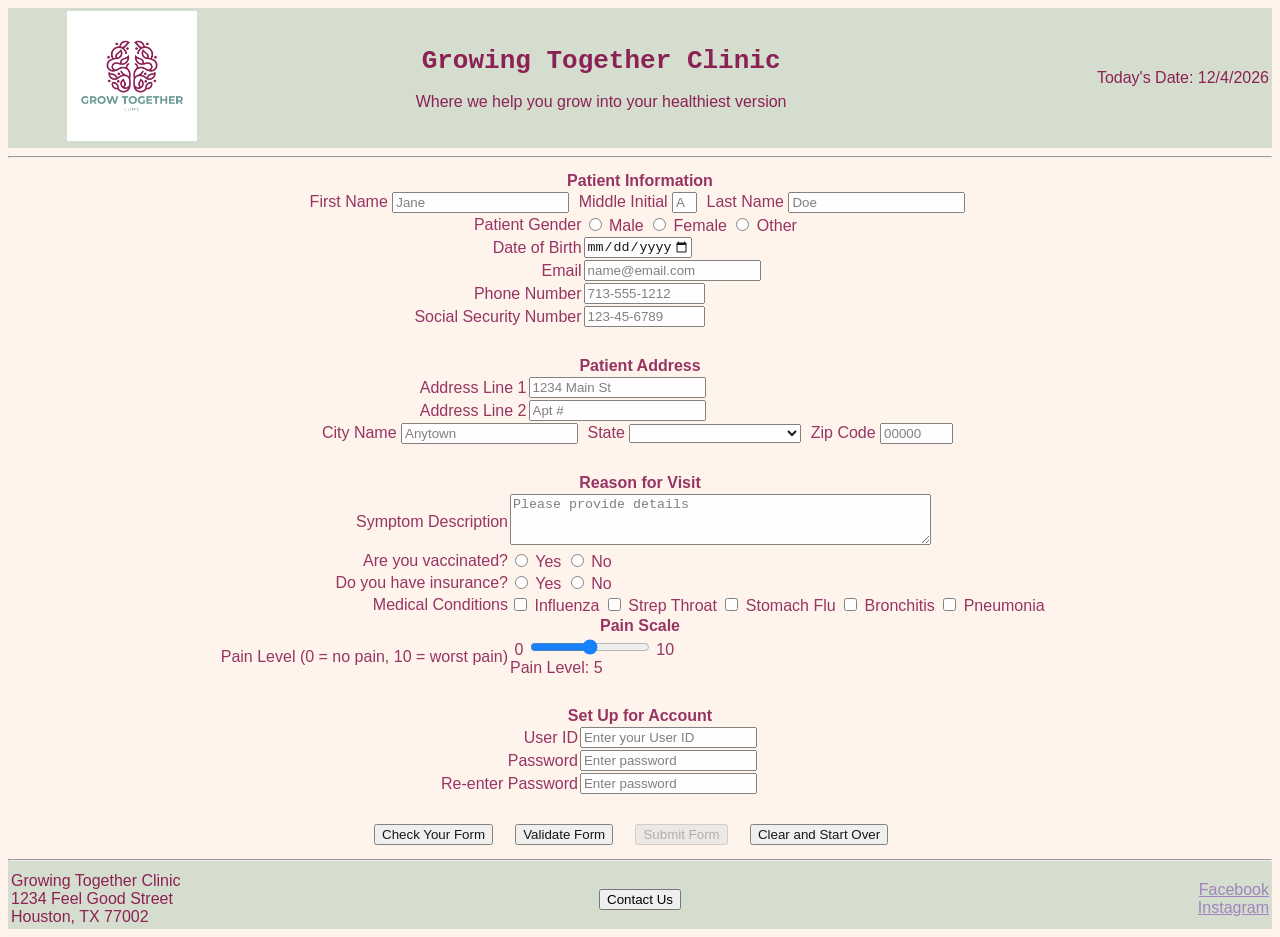
<file: Homework3/homework3.html>
<!DOCTYPE html>
<!-- 
    Name: Camila Oropeza Llindis  
    File: homework3.html
    Date Created: 06-30-2026
    Date Updated: 
    Version: 1.0 
    Purpose: MIS 3371 Homework 3 to learn how to use JavaScript and create a patient form. 
-->
<html>
    <head>
        <meta charset="utf-8">
        <meta name="viewport" content="width=device-width, initial-scale=1.0">
        <title> Growing Together Clinic Registration Forms </title>
        <!-- Favicon -->
        <link rel="icon" type="image/png" href="clinic.logo.png">
        <!-- External CSS file-->
        <link rel="stylesheet" href="style.css">  
    </head>

    <body>
        <!--header banner-->
        <div id="header">
            <table width="100%"> 
                <tr> 
                    <td> 
                        <img
                            id="logo"
                            src="clinic.logo.png"
                            alt="Growing Together Clinic Logo"
                        >    
                    </td>
                    <td>
                        <h1> Growing Together Clinic </h1>
                        <p> Where we help you grow into your healthiest version </p>
                    </td>
                    <td align="right">
                        Today's Date: 
                        <span id="today"> Date Goes Here </span>  
                    </td>
                </tr>
            </table>
        </div>
        <hr> 
        <!-- Main Body -->
        <div id="body">
        <!-- Thank You Note -->    
            <form 
                name="patientform"
                id="patientform"
                action="thankyou.html"
                onsubmit="return validateForm()"
            >
                <table class="form">
                    <tr class="form">
                        <td colspan="2" align="center">
                            <b> Patient Information </b>  
                        </td>
                    </tr> 
                    <tr class="form">
                        <td colspan="2" align="center">  
                            <label for="firstname"> First Name </label>
                            <input
                                type="text"
                                size="20"
                                id="firstname"
                                name="firstname"
                                maxlength="30"
                                minlength="1"
                                required
                                placeholder="Jane"
                                pattern="[A-Za-z'-]{1,30}"
                                title="First name must be 1 to 30 characters. Letters, apostrophes, and dashes only."
                                oninput="checkfirstname()"
                                onblur="checkfirstname()"
                                onfocus="checkfirstname()"
                            > 
                            <span
                                id="firstnameText"
                                class="message"
                            >
                            </span>
                            <label for="middleinitial"> Middle Initial </label>   
                            <input
                                type="text"
                                size="1"
                                id="middleinitial"
                                name="middleinitial"
                                maxlength="1"
                                placeholder="A"
                                pattern="[A-Za-z]{0,1}"
                                title="Middle initial may be blank or one letter only."
                                oninput="checkmiddleinitial()"
                                onblur="checkmiddleinitial()"
                                onfocus="checkmiddleinitial()"
                            >    
                            <span
                                id="middleinitialText"
                                class="message"
                            >
                            </span>
                            <label for="lastname"> Last Name </label>
                            <input
                                type="text"
                                size="20"
                                id="lastname"
                                name="lastname"
                                maxlength="30"
                                minlength="2"
                                required
                                placeholder="Doe"
                                pattern="[A-Za-z'-]{1,30}"
                                title="Last name must be 1 to 30 characters. Letters, apostrophes, and dashes only."
                                oninput="checklastname()"
                                onblur="checklastname()"
                                onfocus="checklastname()"
                            > 
                            <span
                                id="lastnameText"
                                class="message"
                            >
                            </span>
                        </td>
                    </tr>
                    <tr class="form">
                        <td align="right">
                            <label> Patient Gender </label>           
                        </td>
                        <td>
                            <input
                                type="radio"
                                id="male"
                                name="gender"
                                value="Male"
                                required
                                title="Select your gender."
                                onclick="checkgender()"
                            >
                            Male
                            <input
                                type="radio"
                                id="female"
                                name="gender"
                                value="Female"
                                onclick="checkgender()"
                            >
                            Female
                            <input
                                type="radio"
                                id="other"
                                name="gender"
                                value="Other"
                                onclick="checkgender()"
                            >
                            Other
                            <span
                                id="genderText"
                                class="message"
                            >
                            </span> 
                        </td>
                    </tr>
                    <tr class="form">
                        <td align="right">
                            <label for="dob"> Date of Birth </label>
                        </td>
                        <td>   
                            <input
                                type="date"
                                id="dob"
                                name="dob"
                                required
                                min="1906-01-01"
                                max="2026-07-06"
                                title="Date of birth cannot be in the future or more than 120 years ago."
                                oninput="checkdob()"
                                onblur="checkdob()"
                                onfocus="checkdob()"
                            > 
                            <span
                                id="dobText"
                                class="message"
                            >
                            </span>
                        </td>
                    </tr>   
                    <tr class="form">
                        <td align="right">
                            <label for="email"> Email </label>
                        </td>
                        <td>
                            <input
                                type="email"
                                id="email"
                                name="email"
                                size="20"
                                required
                                placeholder="name@email.com"
                                pattern="^[a-z0-9._%+-]+@[a-z0-9.-]+\.[a-z]{2,20}$"
                                title="Enter an email in the format name@email.com."
                                oninput="checkemail()"
                                onblur="checkemail()"
                                onfocus="checkemail()"
                            >    
                            <span
                                id="emailText"
                                class="message"
                            >
                            </span>
                        </td>
<!-- Source: Pattern Inspired by the help of OpenAI ChatGPT -->
                    </tr> 
                    <tr class="form">
                        <td align="right">
                            <label for="phone"> Phone Number </label>
                        </td>
                        <td>
                            <input
                                type="tel"
                                id="phone"
                                name="phone"
                                size="13"
                                required
                                placeholder="713-555-1212"
                                pattern="[0-9]{3}-[0-9]{3}-[0-9]{4}"
                                title="Phone number must be in this format: 000-000-0000."
                                oninput="checkphone()"
                                onblur="checkphone()"
                                onfocus="checkphone()"
                            > 
                            <span 
                                id="phoneText"
                                class="message"
                            >
                            </span>
                        </td>
                    </tr>
                    <tr class="form">
                        <td align="right">
                            <label for="ssn"> Social Security Number </label>
                        </td>
                        <td>
                            <input
                                type="password"
                                id="ssn"
                                name="ssn"
                                maxlength="11"
                                size="13"
                                required
                                placeholder="123-45-6789"
                                pattern="[0-9]{3}-[0-9]{2}-[0-9]{4}"
                                title="Enter a 9-digit Social Security Number in the format 123-45-6789"
                                oninput="checkssn()"
                                onblur="checkssn()"
                                onfocus="checkssn()"
                            >  
                            <span
                                id="ssnText"
                                class="message"
                            >
                            </span>
                        </td>
                    </tr>
                </table>
                <br>
                <table class="form"> 
                    <tr class="form">
                        <td colspan="2" align="center">
                            <b> Patient Address </b>
                        </td>
                    </tr> 
                    <tr class="form">
                        <td align="right">
                            <label for="address1"> Address Line 1 </label>
                        </td>
                        <td>
                            <input
                                type="text"
                                id="address1"
                                name="address1"
                                maxlength="30"
                                minlength="2"
                                size="20"
                                required
                                placeholder="1234 Main St"
                                title="Enter your street address."
                                oninput="checkaddress1()"
                                onblur="checkaddress1()"
                                onfocus="checkaddress1()"
                            >  
                            <span
                                id="address1Text"
                                class="message"
                            >
                            </span>   
                        </td>
                    </tr>    
                    <tr class="form">
                        <td align="right">
                            <label for="address2"> Address Line 2 </label>
                        </td>
                        <td>
                            <input
                                type="text"
                                id="address2"
                                name="address2"
                                maxlength="30"
                                minlength="2"
                                size="20"
                                placeholder="Apt #"
                                title="Apartment, suite, or unit number if applicable."
                                oninput="checkaddress2()"
                                onblur="checkaddress2()"
                                onfocus="checkaddress2()"
                            >  
                            <span
                                id="address2Text"
                                class="message"
                            >
                            </span> 
                        </td>
                    </tr>
                    <tr class="form">
                        <td colspan="2" align="center">
                            <label for="city"> City Name  </label>
                            <input
                                type="text"
                                size="20"
                                id="city"
                                name="city"
                                maxlength="30"
                                minlength="2"
                                required
                                placeholder="Anytown"
                                title="Enter the city where you live."
                                oninput="checkcity()"
                                onblur="checkcity()"
                                onfocus="checkcity()"
                            >
                            <span
                                id="cityText"
                                class="message"
                            >
                            </span>
<!--
Source: State dropdown list adapted from homework1.html page example  and modified for MIS 3371 Homework 1.
-->
                            <label for="state"> State </label>  
                            <select 
                                id="state"
                                name="state"
                                required
                                title="Select your state."
                                oninput="checkstate()"
                                onblur="checkstate()"
                                onfocus="checkstate()"
                            >
                                <option value=""></option>
                                <option value="AL">Alabama</option>
                                <option value="AK">Alaska</option>
                                <option value="AZ">Arizona</option>
                                <option value="AR">Arkansas</option>
                                <option value="CA">California</option>
                                <option value="CO">Colorado</option>
                                <option value="CT">Connecticut</option>
                                <option value="DE">Delaware</option>
                                <option value="DC">District Of Columbia</option>
                                <option value="FL">Florida</option>
                                <option value="GA">Georgia</option>
                                <option value="HI">Hawaii</option>
                                <option value="ID">Idaho</option>
                                <option value="IL">Illinois</option>
                                <option value="IN">Indiana</option>
                                <option value="IA">Iowa</option>
                                <option value="KS">Kansas</option>
                                <option value="KY">Kentucky</option>
                                <option value="LA">Louisiana</option>
                                <option value="ME">Maine</option>
                                <option value="MD">Maryland</option>
                                <option value="MA">Massachusetts</option>
                                <option value="MI">Michigan</option>
                                <option value="MN">Minnesota</option>
                                <option value="MS">Mississippi</option>
                                <option value="MO">Missouri</option>
                                <option value="MT">Montana</option>
                                <option value="NE">Nebraska</option>
                                <option value="NV">Nevada</option>
                                <option value="NH">New Hampshire</option>
                                <option value="NJ">New Jersey</option>
                                <option value="NM">New Mexico</option>
                                <option value="NY">New York</option>
                                <option value="NC">North Carolina</option>
                                <option value="ND">North Dakota</option>
                                <option value="OH">Ohio</option>
                                <option value="OK">Oklahoma</option>
                                <option value="OR">Oregon</option>
                                <option value="PA">Pennsylvania</option>
                                <option value="RI">Rhode Island</option>
                                <option value="SC">South Carolina</option>
                                <option value="SD">South Dakota</option>
                                <option value="TN">Tennessee</option>
                                <option value="TX">Texas</option>
                                <option value="UT">Utah</option>
                                <option value="VT">Vermont</option>
                                <option value="VA">Virginia</option>
                                <option value="WA">Washington</option>
                                <option value="WV">West Virginia</option>
                                <option value="WI">Wisconsin</option>
                                <option value="WY">Wyoming</option>
                                <option value="PR">Puerto Rico</option>
                                <option value="GU">Guam</option>
                                <option value="VI">U.S. Virgin Islands</option>
                                <option value="AS">American Samoa</option>
                                <option value="MP">Northern Mariana Islands</option>
                            </select> 
                            <span
                                id="stateText"
                                class="message"
                            >
                            </span>
                            <label for="zip"> Zip Code </label>
                            <input
                                type="text"
                                size="7"
                                id="zip"
                                name="zip"
                                maxlength="5"
                                minlength="5"
                                required
                                placeholder="00000"
                                pattern="[0-9]{5}"
                                title="Enter a 5-digit zip code."
                                oninput="checkzip()"
                                onblur="checkzip()"
                                onfocus="checkzip()"
                            >   
                            <span
                                id="zipText"
                                class="message"
                            >
                            </span>
                        </td>
                    </tr> 
                </table>
                <br>
                <table class="form">
                    <tr class="form">
                        <td colspan="2" align="center">
                            <b> Reason for Visit </b>
                        </td>
                    </tr> 
                    <tr class="form"> 
                        <td align="right">
                            <label for="symptoms"> Symptom Description </label>
                        </td>
                        <td>
                            <textarea
                                id="symptoms"
                                name="symptoms"
                                rows="3"
                                cols="50"
                                maxlength="250"
                                placeholder="Please provide details"
                                title="Briefly describe your symptoms."
                                oninput="checksymptoms()"
                                onblur="checksymptoms()"
                                onfocus="checksymptoms()"
                            ></textarea>    
                            <span
                                id="symptomsText"
                                class="message"
                            >
                            </span>
                        </td>        
                    </tr>  
                    <tr class="form">
                        <td align="right">
                            <label> Are you vaccinated? </label>           
                        </td>
                        <td>
                            <input
                                type="radio"
                                id="vac_yes"
                                name="vaccinated"
                                value="yes"
                                required
                                title="Select Yes or No."
                                onclick="checkvaccinated()"
                            >
                            Yes
                            <input
                                type="radio"
                                id="vac_no"
                                name="vaccinated"
                                value="no"
                                onclick="checkvaccinated()"
                            >
                            No
                            <span
                                id="vaccinatedText"
                                class="message"
                            >
                            </span>
                        </td> 
                    </tr> 
                    <tr class="form">
                        <td align="right">
                            <label> Do you have insurance? </label>           
                        </td>
                        <td>
                            <input
                                type="radio"
                                id="insur_yes"
                                name="insurance"
                                value="yes"
                                required
                                title="Select Yes or No."
                                onclick="checkinsurance()"
                            >
                            Yes
                            <input
                                type="radio"
                                id="insur_no"
                                name="insurance"
                                value="no"
                                onclick="checkinsurance()"
                            >
                            No
                            <span
                                id="insuranceText"
                                class="message"
                            >
                            </span>
                        </td> 
                    </tr>
                    <tr class="form">
                        <td align="right">
                            <label> Medical Conditions </label>
                        </td>  
                        <td>
                            <input
                                type="checkbox"
                                id="influenza"
                                name="med_history"
                                value="influenza"
                                title="Check all medical conditions that apply."
                            >
                            Influenza
                            <input
                                type="checkbox"
                                id="strep_throat"
                                name="med_history"
                                value="strep_throat"
                            >
                            Strep Throat    
                            <input
                                type="checkbox"
                                id="stomach_flu"
                                name="med_history"
                                value="stomach_flu"
                            >
                            Stomach Flu
                            <input
                                type="checkbox"
                                id="bronchitis"
                                name="med_history"
                                value="bronchitis"
                            >
                            Bronchitis    
                            <input
                                type="checkbox"
                                id="pneumonia"
                                name="med_history"
                                value="pneumonia"
                            >
                            Pneumonia        
                        </td>
                    </tr>
                    <tr class="form">
                        <td colspan="2" align="center">
                            <b> Pain Scale </b>
                        </td>    
                    </tr> 
                    <tr class="form">
                        <td align="right">
                            <label for="pain"> Pain Level (0 = no pain, 10 = worst pain) </label>
                        </td>
                        <td>
                            &nbsp;0
                                <input
                                    type="range"
                                    class="slider"
                                    id="pain"
                                    name="pain"
                                    min="0"
                                    max="10"
                                    step="1"
                                    value="5"
                                    size="20"
                                    required
                                    title="Move the slider to select your pain level."
                                >    
                            10&nbsp;  
                            <br>
                                    Pain Level:
                            <span 
                                id="painlevel"
                            >
                            </span>  
                        </td>
                    </tr>
                </table>
                    <br>
                    <table class="form">
                    <tr class="form">
                        <td colspan="2" align="center">
                            <b> Set Up for Account </b>
                        </td>    
                    </tr>
                    <tr class="form">
                        <td align="right">
                            <label for="userid"> User ID </label>
                        </td>
                        <td> 
                            <!-- Source: pattern and titled adapted from homework3.html page example  and modified for MIS 3371 -->
                            <input
                                type="text"
                                id="userid"
                                name="userid"
                                maxlength="20"
                                minlength="5"
                                size="20"
                                required
                                placeholder="Enter your User ID"
                                pattern="[A-Za-z][A-Za-z0-9_-]{4,19}"
                                title="Minimum 5 characters; no spaces or special characters."
                                oninput="checkuserid()"
                                onblur="checkuserid()"
                                onfocus="checkuserid()"
                            >
                            <span
                                id="useridText"
                                class="message"
                            >
                            </span>
                        </td>
                    </tr>
                    <tr class="form">
                        <td align="right">
                            <label for="password"> Password </label>
                        </td>
                        <td>
                            <!-- Source: pattern and titled adapted from homework3.html page example  and modified for MIS 3371 Homework 2.-->
                            <input
                                type="password"
                                id="password"
                                name="password"
                                maxlength="20"
                                minlength="8"
                                size="20"
                                required
                                placeholder="Enter password"
                                pattern="(?=.*\d)(?=.*[a-z])(?=.*[A-Z])(?=.*[!@#%^&*()_\-+=\\\/><.,`~]).{8,20}"
                                title="Password must contain at least one uppercase letter, one lowercase letter, one number, one special character, and be at least 8 to 20 characters long."
                                oninput="passwordentry()"
                                onblur="passwordentry()"
                                onfocus="passwordentry()"
                            >  
                        <span 
                            id="passwordText"
                            class="message"
                        >
                        </span> 
                        </td>   
                    </tr>
                    <tr class="form">
                        <td align="right">
                            <label for="repassword"> Re-enter Password </label>
                        </td>
                        <td>
                            <!-- Source: pattern and titled adapted from homework3.html page example  and modified for MIS 3371 Homework 2.-->
                            <input
                                type="password"
                                id="repassword"
                                name="repassword"
                                maxlength="20"
                                minlength="8"
                                size="20"
                                required
                                placeholder="Enter password"
                                pattern="(?=.*\d)(?=.*[a-z])(?=.*[A-Z])(?=.*[!@#%^&*()_\-+=\\\/><.,`~]).{8,20}"
                                title="Re-enter the same password."
                                oninput="checkpassword2()"
                                onblur="checkpassword2()"
                                onfocus="checkpassword2()"
                            >    
                        <span 
                            id="passwordText2"
                            class="message"
                        >
                        </span>
                        </td>
                    </tr>
                </table>
                <br>
                <table class="form">
                    <tr class="form">
                        <td colspan="2" align="center">
<!-- Buttons -->          
                            <input
                                type="button"
                                id="check"
                                value="Check Your Form"
                                onclick='reviewForm()'
                            >
                            &nbsp;&nbsp;&nbsp;
                            <input
                                type="button"
                                id="validate"
                                value="Validate Form"
                                onclick='validateForm()'     
                            >      
                            &nbsp;&nbsp;&nbsp;
                            <input
                                type="submit"
                                id="submit"
                                value="Submit Form"
                                disabled
                            >
                            &nbsp;&nbsp;&nbsp;
                            <input
                                type="reset"
                                value="Clear and Start Over"
                                onclick="clearForm()"
                            >
                            &nbsp;&nbsp;&nbsp;
                        </td>
                    </tr>    
                </table>                   
            </form>
        <!-- Display the Entered Data Back --> 
        <div 
            class="reviewPopup" 
            id="reviewPopup">

        <button 
                type="button" 
                onclick="closeReview()">
                Close
        </button>
        <div 
        id="outputformdata"
        >
        </div>
</div>
<!-- Source: Popup code learned from W3Schools -->
        <!-- Footer-->
        <div id="footer">
            <hr>
            <table width="100%">
                <tr>
                    <td width="33%" align="left">
                        Growing Together Clinic 
                        <br>
                        1234 Feel Good Street
                        <br>
                        Houston, TX 77002
                    </td>
                    <td width="33%" align="center">
                        <button
                            type="button"
                            onclick="location.href='mailto:contact@growingtogetherclinic.com'">
                            Contact Us
                        </button>
                    </td>
                    <td width="33%" align="right">
                        <a href="https://www.facebook.com"> Facebook </a>
                        <br>
                        <a href="https://www.instagram.com"> Instagram </a>
                    </td>
                </tr>    
            </table>
<!-- Loads external JavaScript-->
        <script src="homework3.js"> </script> 
    </body>
</html>
<!-- this is the end of the patient form -->
<!-- Sources Referenced:
MIS 3371 Homework 2 examples provided by Professor Jake Messinger.
W3Schools HTML Forms: https://www.w3schools.com/html/html_forms.asp
W3Schools CSS: https://www.w3schools.com/css/
W3Schools JavaScript Date: https://www.w3schools.com/js/js_dates.asp
Some form structure and date logic were adapted and customized for this assignment.-->
</file>
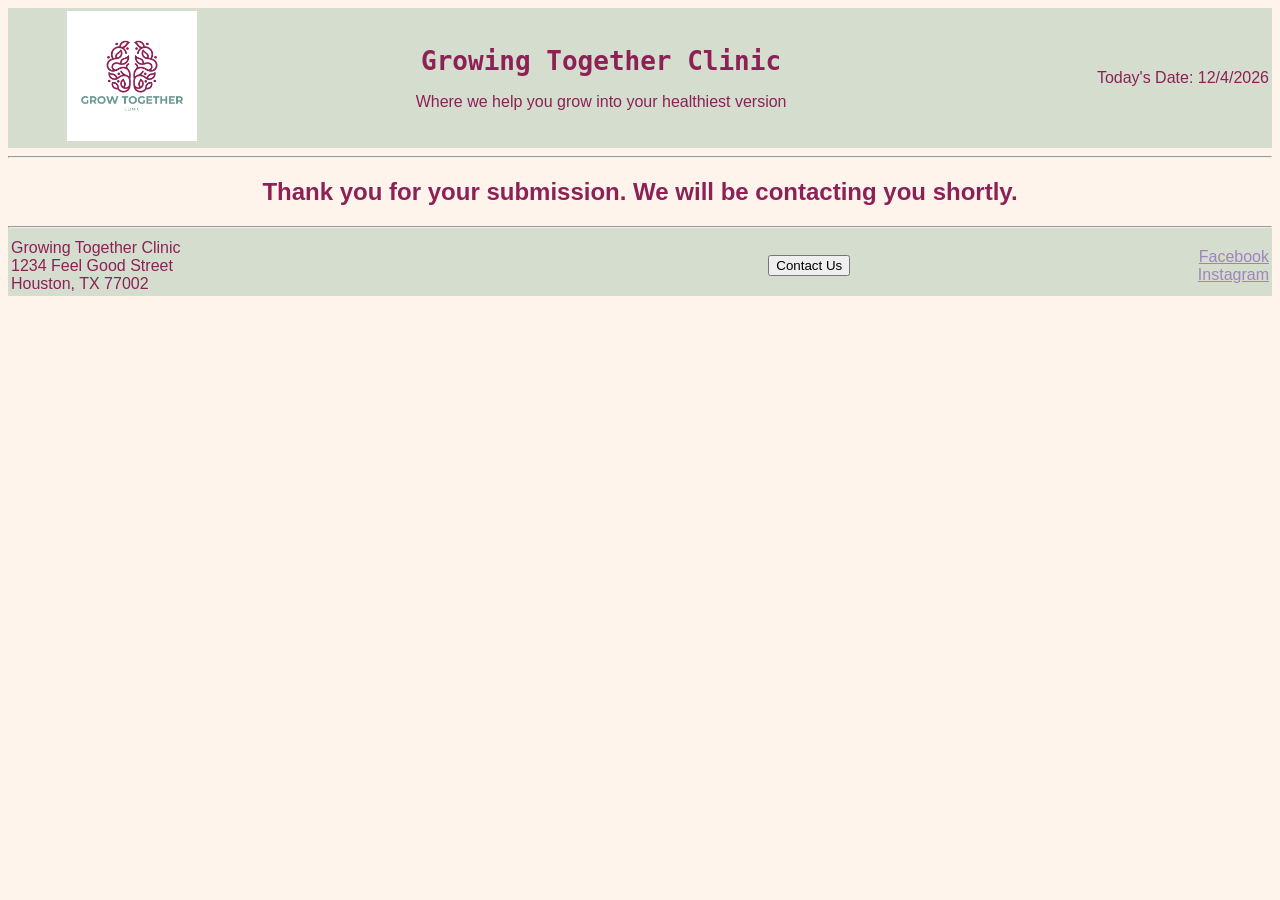
<file: Homework3/thankyou.html>
<!DOCTYPE html>
<!--
Name: Camila Oropeza Llindis
File: thankyou.html
Date Created: 06-30-2026
Date Updated: 
Purpose: Thank you page displayed after patient form submission
-->
<html>
    <head>
        <meta charset="utf-8">
        <title> Thank you </title>
        <link rel="stylesheet" href="style.css">
    </head>
    <body>
        <!-- Header -->
        <div id="header">
            <table width="100%"> 
                <tr>
                    <td>
                        <img
                            id="logo"
                            src="clinic.logo.png"
                            alt="Growing Together Logo"
                        >
                    </td>
                    <td>
                        <h1> Growing Together Clinic </h1>
                        <p> Where we help you grow into your healthiest version </p>
                    </td>
                    <td align="right">
                        Today's Date:
                        <span id="today"> Date Goes Here </span>
                    </td>
                </tr>
            </table>
        </div>
        <hr>
        <!-- Content -->
        <div id="body">
            <h2 align="center">
                Thank you for your submission. We will be contacting you shortly.
            </h2>
        </div>
        <!-- Footer -->
        <div id="footer">
            <hr>
            <table width="100%">
                <tr>
                    <td align="left">
                        Growing Together Clinic
                        <br>
                        1234 Feel Good Street
                        <br>
                        Houston, TX 77002
                    </td>
                    <td width="33%" align="center">
                        <button
                            type="button"
                            onclick="location.href='mailto:contact@growingtogetherclinic.com'">
                            Contact Us
                        </button>
                    </td>
                    <td align="right">
                        <a href="https://www.facebook.com">
                            Facebook
                        </a>
                        <br>
                        <a href="https://www.instagram.com">
                            Instagram
                        </a>
                    </td>
                </tr>
            </table>
        </div>
<!--
Source: JavaScript for date adapted from homework3.html page example and modified for MIS 3371 Homework 3.
-->
        <script>
            document.getElementById("today").innerHTML = new Date().toLocaleDateString();
        </script>
    </body>
</html>
<!-- End of thankyou.html -->
</file>
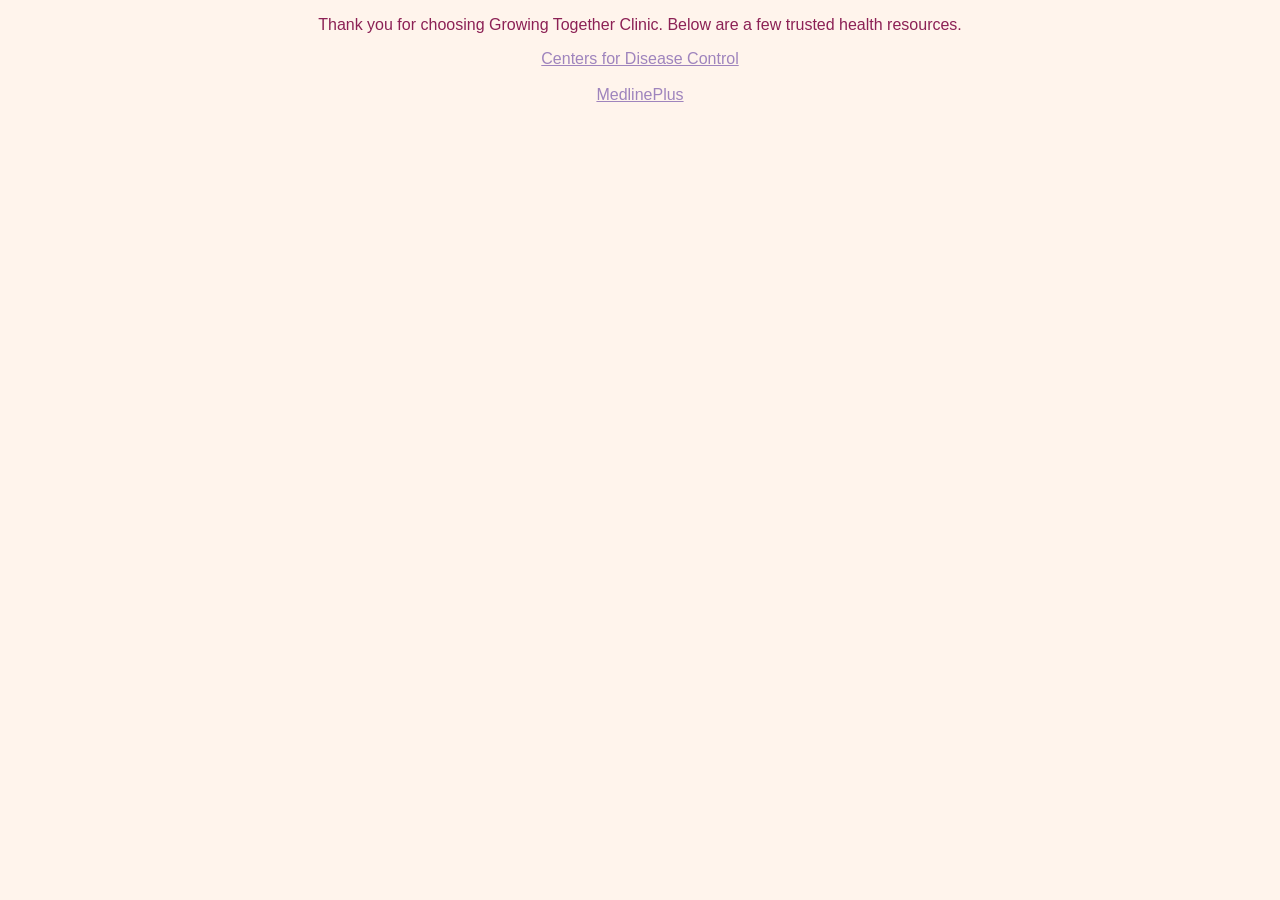
<file: Homework4/clinicresources.html>
<!DOCTYPE html>
<html>
<head>
    <meta charset="utf-8">
    <title> 
        Clinic Resources 
    </title>
    <link rel="stylesheet" href="style.css">
</head>
<body>
<p align="center">
    Thank you for choosing Growing Together Clinic.
    Below are a few trusted health resources.
</p>
<p align="center">
    <a href="https://www.cdc.gov" target="_blank">
        Centers for Disease Control
    </a>
    <br><br>
    <a href="https://medlineplus.gov" target="_blank">
        MedlinePlus
    </a>
</p>
</body>
</html>
</file>
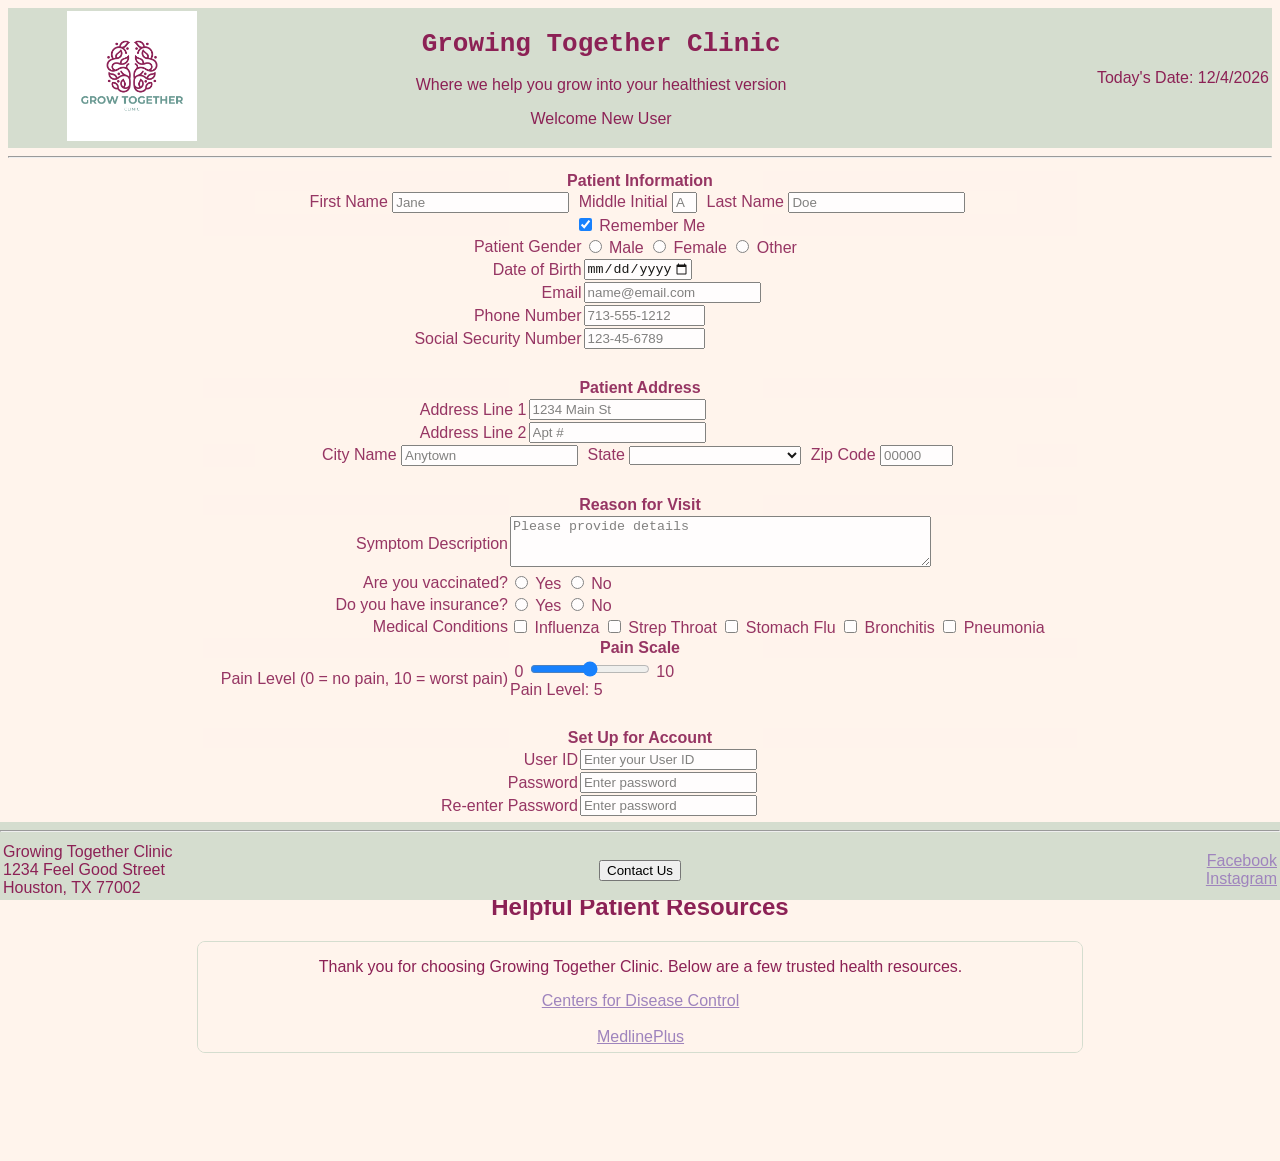
<file: Homework4/homework4.html>
<!DOCTYPE html>
<!-- 
    Name: Camila Oropeza Llindis  
    File: homework4.html
    Date Created: 06-30-2026
    Date Updated: 
    Version: 1.0 
    Purpose: MIS 3371 Homework 4 to learn how to use JavaScript and create a patient form. 
-->
<html>
    <head>
        <meta charset="utf-8">
        <meta name="viewport" content="width=device-width, initial-scale=1.0">
        <title> Growing Together Clinic Registration Forms </title>
        <!-- Favicon -->
        <link rel="icon" type="image/png" href="clinic.logo.png">
        <!-- External CSS file-->
        <link rel="stylesheet" href="style.css">  
    </head>

    <body>
        <!--header banner-->
        <div id="header">
            <table width="100%"> 
                <tr> 
                    <td> 
                        <img
                            id="logo"
                            src="clinic.logo.png"
                            alt="Growing Together Clinic Logo"
                        >    
                    </td>
                    <td>
                        <h1> Growing Together Clinic </h1>
                        <p> Where we help you grow into your healthiest version </p>
                        <p 
                            id="welcomeMessage"
                        >
                            Welcome New User
                        </p> 
                        <p id="newUserMessage" hidden>
                        <input
                            type="checkbox"
                            id="newUser"
                            onclick="startNewUser()"
                        >
                        <label id="newUserLabel">
                            Not this user? Click here to start as a new user.
                        </label>
                        </p>
                    </td>
                    <td align="right">
                        Today's Date: 
                        <span id="today"> Date Goes Here </span>  
                    </td>
                </tr>
            </table>
        </div>
        <hr> 
        <!-- Main Body -->
        <div id="body">
        <!-- Thank You Note -->    
            <form 
                name="patientform"
                id="patientform"
                action="thankyou.html"
                onsubmit="return validateForm()"
            >
                <table class="form">
                    <tr class="form">
                        <td colspan="2" align="center">
                            <b> Patient Information </b>  
                        </td>
                    </tr> 
                    <tr class="form">
                        <td colspan="2" align="center">  
                            <label for="firstname"> First Name </label>
                            <input
                                type="text"
                                size="20"
                                id="firstname"
                                name="firstname"
                                maxlength="30"
                                minlength="1"
                                required
                                placeholder="Jane"
                                pattern="[A-Za-z'-]{1,30}"
                                title="First name must be 1 to 30 characters. Letters, apostrophes, and dashes only."
                                oninput="checkfirstname()"
                                onblur="checkfirstname(); saveCookie()"
                                onfocus="checkfirstname()"
                            > 
                            <span
                                id="firstnameText"
                                class="message"
                            >
                            </span>
                            <label for="middleinitial"> Middle Initial </label>   
                            <input
                                type="text"
                                size="1"
                                id="middleinitial"
                                name="middleinitial"
                                maxlength="1"
                                placeholder="A"
                                pattern="[A-Za-z]{0,1}"
                                title="Middle initial may be blank or one letter only."
                                oninput="checkmiddleinitial()"
                                onblur="checkmiddleinitial(); saveLocalStorage()"
                                onfocus="checkmiddleinitial()"
                            >    
                            <span
                                id="middleinitialText"
                                class="message"
                            >
                            </span>
                            <label for="lastname"> Last Name </label>
                            <input
                                type="text"
                                size="20"
                                id="lastname"
                                name="lastname"
                                maxlength="30"
                                minlength="2"
                                required
                                placeholder="Doe"
                                pattern="[A-Za-z'-]{1,30}"
                                title="Last name must be 1 to 30 characters. Letters, apostrophes, and dashes only."
                                oninput="checklastname()"
                                onblur="checklastname(); saveLocalStorage()"
                                onfocus="checklastname()"
                            > 
                            <span
                                id="lastnameText"
                                class="message"
                            >
                            </span>
                        </td>
                    </tr>
                    <tr class="form">
                        <td colspan="2" align="center">
                            <input
                                type="checkbox"
                                id="rememberMe"
                                name="rememberMe"
                                checked
                                onclick="checkRememberMe()"
                            >       
                        <label for="rememberMe">
                        Remember Me
                        </label>
                        </td>
                    </tr>
                    <tr class="form">
                        <td align="right">
                            <label> Patient Gender </label>           
                        </td>
                        <td>
                            <input
                                type="radio"
                                id="male"
                                name="gender"
                                value="Male"
                                required
                                title="Select your gender."
                                onclick="checkgender(); saveLocalStorage()"
                            >
                            Male
                            <input
                                type="radio"
                                id="female"
                                name="gender"
                                value="Female"
                                onclick="checkgender(); saveLocalStorage()"
                            >
                            Female
                            <input
                                type="radio"
                                id="other"
                                name="gender"
                                value="Other"
                                onclick="checkgender(); saveLocalStorage()"
                            >
                            Other
                            <span
                                id="genderText"
                                class="message"
                            >
                            </span> 
                        </td>
                    </tr>
                    <tr class="form">
                        <td align="right">
                            <label for="dob"> Date of Birth </label>
                        </td>
                        <td>   
                            <input
                                type="date"
                                id="dob"
                                name="dob"
                                required
                                min="1906-01-01"
                                max="2026-07-06"
                                title="Date of birth cannot be in the future or more than 120 years ago."
                                oninput="checkdob()"
                                onblur="checkdob(); saveLocalStorage()"
                                onfocus="checkdob()"
                            > 
                            <span
                                id="dobText"
                                class="message"
                            >
                            </span>
                        </td>
                    </tr>   
                    <tr class="form">
                        <td align="right">
                            <label for="email"> Email </label>
                        </td>
                        <td>
                            <input
                                type="email"
                                id="email"
                                name="email"
                                size="20"
                                required
                                placeholder="name@email.com"
                                pattern="^[a-z0-9._%+-]+@[a-z0-9.-]+\.[a-z]{2,20}$"
                                title="Enter an email in the format name@email.com."
                                oninput="checkemail()"
                                onblur="checkemail(); saveLocalStorage()"
                                onfocus="checkemail()"
                            >    
                            <span
                                id="emailText"
                                class="message"
                            >
                            </span>
                        </td>
<!-- Source: Pattern Inspired by the help of OpenAI ChatGPT -->
                    </tr> 
                    <tr class="form">
                        <td align="right">
                            <label for="phone"> Phone Number </label>
                        </td>
                        <td>
                            <input
                                type="tel"
                                id="phone"
                                name="phone"
                                size="13"
                                required
                                placeholder="713-555-1212"
                                pattern="[0-9]{3}-[0-9]{3}-[0-9]{4}"
                                title="Phone number must be in this format: 000-000-0000."
                                oninput="checkphone()"
                                onblur="checkphone(); saveLocalStorage()"
                                onfocus="checkphone()"
                            > 
                            <span 
                                id="phoneText"
                                class="message"
                            >
                            </span>
                        </td>
                    </tr>
                    <tr class="form">
                        <td align="right">
                            <label for="ssn"> Social Security Number </label>
                        </td>
                        <td>
                            <input
                                type="password"
                                id="ssn"
                                name="ssn"
                                maxlength="11"
                                size="13"
                                required
                                placeholder="123-45-6789"
                                pattern="[0-9]{3}-[0-9]{2}-[0-9]{4}"
                                title="Enter a 9-digit Social Security Number in the format 123-45-6789"
                                oninput="checkssn()"
                                onblur="checkssn()"
                                onfocus="checkssn()"
                            >  
                            <span
                                id="ssnText"
                                class="message"
                            >
                            </span>
                        </td>
                    </tr>
                </table>
                <br>
                <table class="form"> 
                    <tr class="form">
                        <td colspan="2" align="center">
                            <b> Patient Address </b>
                        </td>
                    </tr> 
                    <tr class="form">
                        <td align="right">
                            <label for="address1"> Address Line 1 </label>
                        </td>
                        <td>
                            <input
                                type="text"
                                id="address1"
                                name="address1"
                                maxlength="30"
                                minlength="2"
                                size="20"
                                required
                                placeholder="1234 Main St"
                                title="Enter your street address."
                                oninput="checkaddress1()"
                                onblur="checkaddress1(); saveLocalStorage()"
                                onfocus="checkaddress1()"
                            >  
                            <span
                                id="address1Text"
                                class="message"
                            >
                            </span>   
                        </td>
                    </tr>    
                    <tr class="form">
                        <td align="right">
                            <label for="address2"> Address Line 2 </label>
                        </td>
                        <td>
                            <input
                                type="text"
                                id="address2"
                                name="address2"
                                maxlength="30"
                                minlength="2"
                                size="20"
                                placeholder="Apt #"
                                title="Apartment, suite, or unit number if applicable."
                                oninput="checkaddress2()"
                                onblur="checkaddress2(); saveLocalStorage()"
                                onfocus="checkaddress2()"
                            >  
                            <span
                                id="address2Text"
                                class="message"
                            >
                            </span> 
                        </td>
                    </tr>
                    <tr class="form">
                        <td colspan="2" align="center">
                            <label for="city"> City Name  </label>
                            <input
                                type="text"
                                size="20"
                                id="city"
                                name="city"
                                maxlength="30"
                                minlength="2"
                                required
                                placeholder="Anytown"
                                title="Enter the city where you live."
                                oninput="checkcity()"
                                onblur="checkcity(); saveLocalStorage()"
                                onfocus="checkcity()"
                            >
                            <span
                                id="cityText"
                                class="message"
                            >
                            </span>
<!--
Source: State dropdown list adapted from homework1.html page example  and modified for MIS 3371 Homework 1.
-->
                            <label for="state"> State </label>  
                            <select 
                                id="state"
                                name="state"
                                required
                                title="Select your state."
                                oninput="checkstate()"
                                onblur="checkstate(); saveLocalStorage()"
                                onfocus="checkstate()"
                            >
                            </select> 
                            <span
                                id="stateText"
                                class="message"
                            >
                            </span>
                            <label for="zip"> Zip Code </label>
                            <input
                                type="text"
                                size="7"
                                id="zip"
                                name="zip"
                                maxlength="5"
                                minlength="5"
                                required
                                placeholder="00000"
                                pattern="[0-9]{5}"
                                title="Enter a 5-digit zip code."
                                oninput="checkzip()"
                                onblur="checkzip(); saveLocalStorage()"
                                onfocus="checkzip()"
                            >   
                            <span
                                id="zipText"
                                class="message"
                            >
                            </span>
                        </td>
                    </tr> 
                </table>
                <br>
                <table class="form">
                    <tr class="form">
                        <td colspan="2" align="center">
                            <b> Reason for Visit </b>
                        </td>
                    </tr> 
                    <tr class="form"> 
                        <td align="right">
                            <label for="symptoms"> Symptom Description </label>
                        </td>
                        <td>
                            <textarea
                                id="symptoms"
                                name="symptoms"
                                rows="3"
                                cols="50"
                                maxlength="250"
                                placeholder="Please provide details"
                                title="Briefly describe your symptoms."
                                oninput="checksymptoms()"
                                onblur="checksymptoms(); saveLocalStorage()"
                                onfocus="checksymptoms()"
                            ></textarea>    
                            <span
                                id="symptomsText"
                                class="message"
                            >
                            </span>
                        </td>        
                    </tr>  
                    <tr class="form">
                        <td align="right">
                            <label> Are you vaccinated? </label>           
                        </td>
                        <td>
                            <input
                                type="radio"
                                id="vac_yes"
                                name="vaccinated"
                                value="yes"
                                required
                                title="Select Yes or No."
                                onclick="checkvaccinated(); saveLocalStorage()"
                            >
                            Yes
                            <input
                                type="radio"
                                id="vac_no"
                                name="vaccinated"
                                value="no"
                                onclick="checkvaccinated(); saveLocalStorage()"
                            >
                            No
                            <span
                                id="vaccinatedText"
                                class="message"
                            >
                            </span>
                        </td> 
                    </tr> 
                    <tr class="form">
                        <td align="right">
                            <label> Do you have insurance? </label>           
                        </td>
                        <td>
                            <input
                                type="radio"
                                id="insur_yes"
                                name="insurance"
                                value="yes"
                                required
                                title="Select Yes or No."
                                onclick="checkinsurance(); saveLocalStorage()"
                            >
                            Yes
                            <input
                                type="radio"
                                id="insur_no"
                                name="insurance"
                                value="no"
                                onclick="checkinsurance(); saveLocalStorage()"
                            >
                            No
                            <span
                                id="insuranceText"
                                class="message"
                            >
                            </span>
                        </td> 
                    </tr>
                    <tr class="form">
                        <td align="right">
                            <label> Medical Conditions </label>
                        </td>  
                        <td>
                            <input
                                type="checkbox"
                                id="influenza"
                                name="med_history"
                                value="influenza"
                                title="Check all medical conditions that apply."
                                onclick="saveLocalStorage()"
                            >
                            Influenza
                            <input
                                type="checkbox"
                                id="strep_throat"
                                name="med_history"
                                value="strep_throat"
                                onclick="saveLocalStorage()"
                            >
                            Strep Throat    
                            <input
                                type="checkbox"
                                id="stomach_flu"
                                name="med_history"
                                value="stomach_flu"
                                onclick="saveLocalStorage()"
                            >
                            Stomach Flu
                            <input
                                type="checkbox"
                                id="bronchitis"
                                name="med_history"
                                value="bronchitis"
                                onclick="saveLocalStorage()"
                            >
                            Bronchitis    
                            <input
                                type="checkbox"
                                id="pneumonia"
                                name="med_history"
                                value="pneumonia"
                                onclick="saveLocalStorage()"
                            >
                            Pneumonia        
                        </td>
                    </tr>
                    <tr class="form">
                        <td colspan="2" align="center">
                            <b> Pain Scale </b>
                        </td>    
                    </tr> 
                    <tr class="form">
                        <td align="right">
                            <label for="pain"> Pain Level (0 = no pain, 10 = worst pain) </label>
                        </td>
                        <td>
                            &nbsp;0
                                <input
                                    type="range"
                                    class="slider"  
                                    id="pain"
                                    name="pain"
                                    min="0"
                                    max="10"
                                    step="1"
                                    value="5"
                                    size="20"
                                    required
                                    onchange="saveLocalStorage()"
                                    title="Move the slider to select your pain level."
                                >    
                            10&nbsp;  
                            <br>
                                    Pain Level:
                            <span 
                                id="painlevel"
                            >
                            </span>  
                        </td>
                    </tr>
                </table>
                    <br>
                    <table class="form">
                    <tr class="form">
                        <td colspan="2" align="center">
                            <b> Set Up for Account </b>
                        </td>    
                    </tr>
                    <tr class="form">
                        <td align="right">
                            <label for="userid"> User ID </label>
                        </td>
                        <td> 
                            <!-- Source: pattern and titled adapted from homework3.html page example  and modified for MIS 3371 -->
                            <input
                                type="text"
                                id="userid"
                                name="userid"
                                maxlength="20"
                                minlength="5"
                                size="20"
                                required
                                placeholder="Enter your User ID"
                                pattern="[A-Za-z][A-Za-z0-9_-]{4,19}"
                                title="Minimum 5 characters; no spaces or special characters."
                                oninput="checkuserid()"
                                onblur="checkuserid()"
                                onfocus="checkuserid()"
                            >
                            <span
                                id="useridText"
                                class="message"
                            >
                            </span>
                        </td>
                    </tr>
                    <tr class="form">
                        <td align="right">
                            <label for="password"> Password </label>
                        </td>
                        <td>
                            <!-- Source: pattern and titled adapted from homework3.html page example  and modified for MIS 3371 Homework 4.-->
                            <input
                                type="password"
                                id="password"
                                name="password"
                                maxlength="20"
                                minlength="8"
                                size="20"
                                required
                                placeholder="Enter password"
                                pattern="(?=.*\d)(?=.*[a-z])(?=.*[A-Z])(?=.*[!@#%^&*()_\-+=\\\/><.,`~]).{8,20}"
                                title="Password must contain at least one uppercase letter, one lowercase letter, one number, one special character, and be at least 8 to 20 characters long."
                                oninput="passwordentry()"
                                onblur="passwordentry()"
                                onfocus="passwordentry()"
                            >  
                        <span 
                            id="passwordText"
                            class="message"
                        >
                        </span> 
                        </td>   
                    </tr>
                    <tr class="form">
                        <td align="right">
                            <label for="repassword"> Re-enter Password </label>
                        </td>
                        <td>
                            <!-- Source: pattern and titled adapted from homework3.html page example  and modified for MIS 3371 Homework 4.-->
                            <input
                                type="password"
                                id="repassword"
                                name="repassword"
                                maxlength="20"
                                minlength="8"
                                size="20"
                                required
                                placeholder="Enter password"
                                pattern="(?=.*\d)(?=.*[a-z])(?=.*[A-Z])(?=.*[!@#%^&*()_\-+=\\\/><.,`~]).{8,20}"
                                title="Re-enter the same password."
                                oninput="checkpassword2()"
                                onblur="checkpassword2()"
                                onfocus="checkpassword2()"
                            >    
                        <span 
                            id="passwordText2"
                            class="message"
                        >
                        </span>
                        </td>
                    </tr>
                </table>
                <br>
                <table class="form">
                    <tr class="form">
                        <td colspan="2" align="center">
<!-- Buttons -->          
                            <input
                                type="button"
                                id="check"
                                value="Check Your Form"
                                onclick='reviewForm()'
                            >
                            &nbsp;&nbsp;&nbsp;
                            <input
                                type="button"
                                id="validate"
                                value="Validate Form"
                                onclick='validateForm()'     
                            >      
                            &nbsp;&nbsp;&nbsp;
                            <input
                                type="submit"
                                id="submit"
                                value="Submit Form"
                                disabled
                            >
                            &nbsp;&nbsp;&nbsp;
                            <input
                                type="reset"
                                value="Clear and Start Over"
                                onclick="clearForm()"
                            >
                            &nbsp;&nbsp;&nbsp;
                        </td>
                    </tr>    
                </table>                   
            </form>
        <!-- Display the Entered Data Back --> 
        <div 
            class="reviewPopup" 
            id="reviewPopup">

        <button 
                type="button" 
                onclick="closeReview()">
                Close
        </button>
        <div 
        id="outputformdata"
        >
        </div>
        </div>
<!-- iFrame -->
<h2 align="center">
    Helpful Patient Resources
</h2>
<iframe
    src="clinicresources.html"
    title="Clinic Resources">
</iframe>
<!-- Source: Popup code learned from W3Schools -->
        <!-- Footer-->
        <div id="footer">
            <hr>
            <table width="100%">
                <tr>
                    <td width="33%" align="left">
                        Growing Together Clinic 
                        <br>
                        1234 Feel Good Street
                        <br>
                        Houston, TX 77002
                    </td>
                    <td width="33%" align="center">
                        <button
                            type="button"
                            onclick="location.href='mailto:contact@growingtogetherclinic.com'">
                            Contact Us
                        </button>
                    </td>
                    <td width="33%" align="right">
                        <a href="https://www.facebook.com"> Facebook </a>
                        <br>
                        <a href="https://www.instagram.com"> Instagram </a>
                    </td>
                </tr>    
            </table>
        </div>
<!-- Loads external JavaScript-->
        <script src="homework4.js"> </script> 
    </body>
</html>
<!-- this is the end of the patient form -->
<!-- Sources Referenced:
MIS 3371 Homework 4 examples provided by Professor Jake Messinger.
W3Schools HTML Forms: https://www.w3schools.com/html/html_forms.asp
W3Schools CSS: https://www.w3schools.com/css/
W3Schools JavaScript Date: https://www.w3schools.com/js/js_dates.asp
Some form structure and date logic were adapted and customized for this assignment.-->
</file>
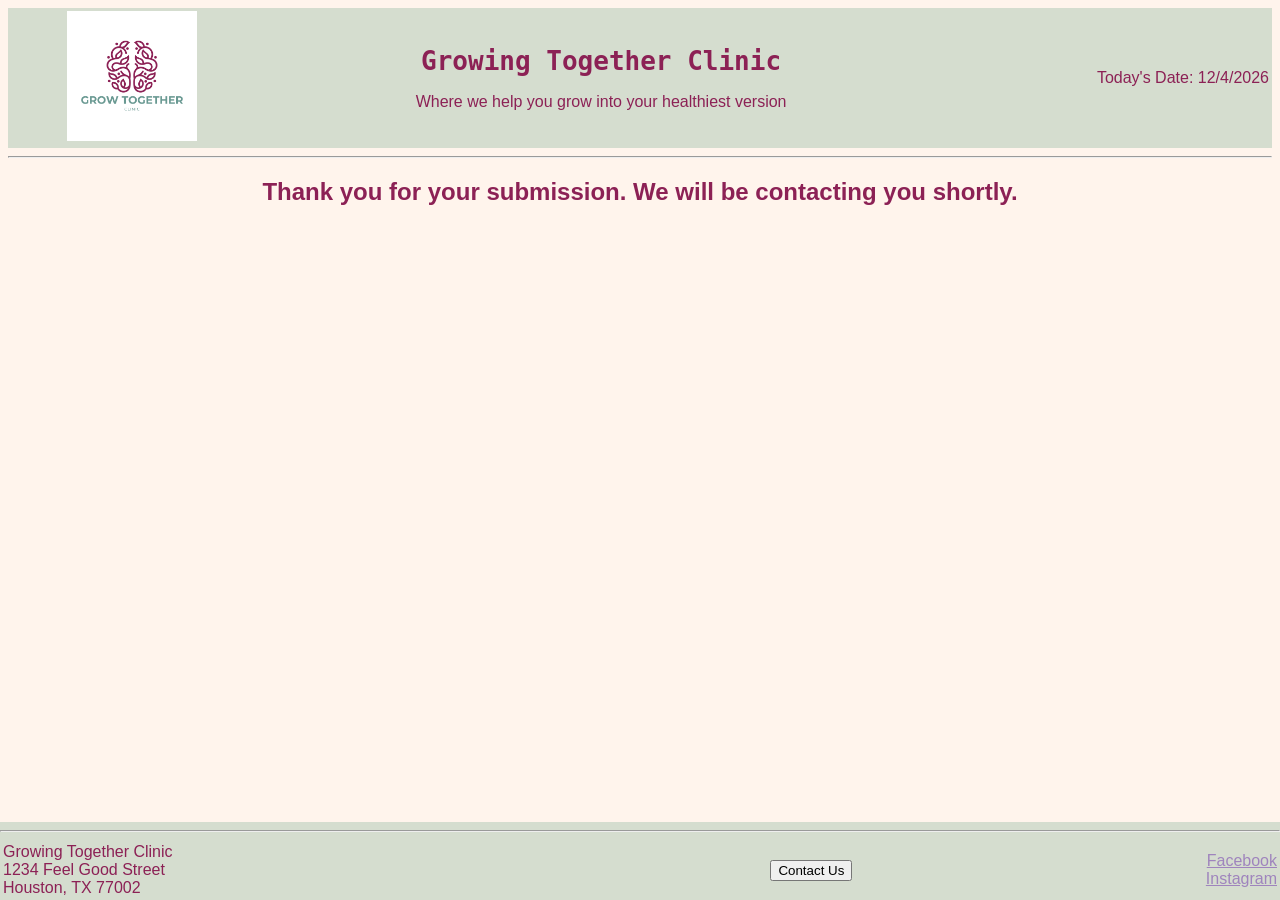
<file: Homework4/thankyou.html>
<!DOCTYPE html>
<!--
Name: Camila Oropeza Llindis
File: thankyou.html
Date Created: 06-30-2026
Date Updated: 
Purpose: Thank you page displayed after patient form submission
-->
<html>
    <head>
        <meta charset="utf-8">
        <title> Thank you </title>
        <link rel="stylesheet" href="style.css">
    </head>
    <body>
        <!-- Header -->
        <div id="header">
            <table width="100%"> 
                <tr>
                    <td>
                        <img
                            id="logo"
                            src="clinic.logo.png"
                            alt="Growing Together Logo"
                        >
                    </td>
                    <td>
                        <h1> Growing Together Clinic </h1>
                        <p> Where we help you grow into your healthiest version </p>
                    </td>
                    <td align="right">
                        Today's Date:
                        <span id="today"> Date Goes Here </span>
                    </td>
                </tr>
            </table>
        </div>
        <hr>
        <!-- Content -->
        <div id="body">
            <h2 align="center">
                Thank you for your submission. We will be contacting you shortly.
            </h2>
        </div>
        <!-- Footer -->
        <div id="footer">
            <hr>
            <table width="100%">
                <tr>
                    <td align="left">
                        Growing Together Clinic
                        <br>
                        1234 Feel Good Street
                        <br>
                        Houston, TX 77002
                    </td>
                    <td width="33%" align="center">
                        <button
                            type="button"
                            onclick="location.href='mailto:contact@growingtogetherclinic.com'">
                            Contact Us
                        </button>
                    </td>
                    <td align="right">
                        <a href="https://www.facebook.com">
                            Facebook
                        </a>
                        <br>
                        <a href="https://www.instagram.com">
                            Instagram
                        </a>
                    </td>
                </tr>
            </table>
        </div>
<!--
Source: JavaScript for date adapted from homework4.html page example and modified for MIS 3371 Homework 4.
-->
        <script>
            document.getElementById("today").innerHTML = new Date().toLocaleDateString();
        </script>
    </body>
</html>
<!-- End of thankyou.html -->
</file>
<file: style.css>
/*
    Name: Camila Oropeza Llindis
    File: style.css
    Date Created: 06-10-2026
    Date Updated: 06-18-2026
    Purpose: The styling of the Growing Together clinic web page
*/
    body
{
        background-color:#fff4ec;
        font-family:'Gill Sans', 'Gill Sans MT', Calibri, 'Trebuchet MS', sans-serif;
        color:#8c2155;
}    
    h1
{
        text-align:center;
        color:#8c2155;
        font-family:monospace;
}
    p
{
        color:#8c2155;
        text-align:center;
}
    table.form, tr.form, td.form
{
        width:70%;
        opacity:0.95;
        background-color:#fff4ec;
        font-family:'Gill Sans', 'Gill Sans MT', Calibri, 'Trebuchet MS', sans-serif;
        color:#8c2155;
        padding:5px;
        border-spacing:0px;
        margin-left: auto;
        margin-right:auto;
}
    #logo
{
        width:130px;
        height:auto;
}
    #header
{
        text-align:center;
        background-color:#D5DDCF;
}
    #footer
{
        background-color:#D5DDCF;
        text-align:center;
        font-family:'Gill Sans', 'Gill Sans MT', Calibri, 'Trebuchet MS', sans-serif;
}
    a
{
    color:#9F84BD;
}
    a:visited
{
    color:#8c2155;
}
.slider
{
    width:120px;
}
/*
Sources Referenced:
MIS 3371 CSS examples provided by Professor Jake Messinger.
W3Schools CSS tutorial: https://www.w3schools.com/css/
*/
</file>
<file: Homework2/style.css>
/*
    Name: Camila Oropeza Llindis
    File: style.css
    Date Created: 06-22-2026
    Date Updated: 06-28-2026
    Purpose: The styling of the Growing Together clinic web page
*/
    body
{
        background-color:#fff4ec;
        font-family:'Gill Sans', 'Gill Sans MT', Calibri, 'Trebuchet MS', sans-serif;
        color:#8c2155;
}    
    h1
{
        text-align:center;
        color:#8c2155;
        font-family:monospace;
}
    p
{
        color:#8c2155;
        text-align:center;
}
    table.form, tr.form, td.form
{
        width:70%;
        opacity:0.95;
        background-color:#fff4ec;
        font-family:'Gill Sans', 'Gill Sans MT', Calibri, 'Trebuchet MS', sans-serif;
        color:#8c2155;
        padding:5px;
        border-spacing:0px;
        margin-left: auto;
        margin-right:auto;
}
    #logo
{
        width:130px;
        height:auto;
}
    #header
{
        text-align:center;
        background-color:#D5DDCF;
}
    #footer
{
        background-color:#D5DDCF;
        text-align:center;
        font-family:'Gill Sans', 'Gill Sans MT', Calibri, 'Trebuchet MS', sans-serif;
}
    a
{
    color:#9F84BD;
}
    a:visited
{
    color:#8c2155;
}
.slider
{
    width:120px;
}
    .output
{
        width:30%;
        margin-left:auto;
        margin-right:auto;
        margin-top:20px;
        margin-bottom:20px;
        border-collapse:collapse;
        background-color:#fff4ec;
        color:#8c2155;
}

    .output th
{
        border:2px solid #8c2155;
        padding:8px;
        background-color:#D5DDCF;
        text-align:center;
        white-space:nowrap;
}

    .output td
{
        border:1px solid #8c2155;
        padding:8px;
        text-align:center;
        background-color:#EEF5EA;
        white-space:nowrap;
}
/* Code for Pop-Up learned and adapted from W3Schools */
    .reviewPopup
{
        display: none;
        position: fixed;

        top: 5%;
        left: 15%;
        width: 70%;
        max-height: 80%;

        background-color: #fff4ec;
        border: 3px solid #8c2155;
        padding: 20px;

        overflow: auto;
        z-index: 9;
}
    .reviewPopup h2
{
    text-align: center;
    margin-top: 10px;
}

/* Code Password Messages */
    .message
{
    position: absolute;
    margin-left: 10px;
    color: #8c2155;
    font-size: 15px;
    font-weight: bold;
    text-align: left;
    white-space: nowrap;
}

/*
Sources Referenced:
MIS 3371 CSS examples provided by Professor Jake Messinger.
W3Schools CSS tutorial: https://www.w3schools.com/css/
*/
</file>
<file: Homework3/style.css>
/*
    Name: Camila Oropeza Llindis
    File: style.css
    Date Created: 06-30-2026
    Date Updated: 
    Purpose: The styling of the Growing Together clinic web page
*/
    body
{
        background-color:#fff4ec;
        font-family:'Gill Sans', 'Gill Sans MT', Calibri, 'Trebuchet MS', sans-serif;
        color:#8c2155;
}    
    h1
{
        text-align:center;
        color:#8c2155;
        font-family:monospace;
}
    p
{
        color:#8c2155;
        text-align:center;
}
    table.form, tr.form, td.form
{
        width:70%;
        opacity:0.95;
        background-color:#fff4ec;
        font-family:'Gill Sans', 'Gill Sans MT', Calibri, 'Trebuchet MS', sans-serif;
        color:#8c2155;
        padding:5px;
        border-spacing:0px;
        margin-left: auto;
        margin-right:auto;
}
    #logo
{
        width:130px;
        height:auto;
}
    #header
{
        text-align:center;
        background-color:#D5DDCF;
}
    #footer
{
        background-color:#D5DDCF;
        text-align:center;
        font-family:'Gill Sans', 'Gill Sans MT', Calibri, 'Trebuchet MS', sans-serif;
}
    a
{
    color:#9F84BD;
}
    a:visited
{
    color:#8c2155;
}
.slider
{
    width:120px;
}
    .output
{
        width:30%;
        margin-left:auto;
        margin-right:auto;
        margin-top:20px;
        margin-bottom:20px;
        border-collapse:collapse;
        background-color:#fff4ec;
        color:#8c2155;
}

    .output th
{
        border:2px solid #8c2155;
        padding:8px;
        background-color:#D5DDCF;
        text-align:center;
        white-space:nowrap;
}

    .output td
{
        border:1px solid #8c2155;
        padding:8px;
        text-align:center;
        background-color:#EEF5EA;
        white-space:nowrap;
}
/* Code for Pop-Up learned and adapted from W3Schools */
    .reviewPopup
{
        display: none;
        position: fixed;

        top: 5%;
        left: 15%;
        width: 70%;
        max-height: 80%;

        background-color: #fff4ec;
        border: 3px solid #8c2155;
        padding: 20px;

        overflow: auto;
        z-index: 9;
}
    .reviewPopup h2
{
    text-align: center;
    margin-top: 10px;
}

/* Code Password Messages */
.message
{
    color: #5B7FA3;
    font-weight: bold;
    font-size: 12px;
    margin-left: 5px;
}

/*
Sources Referenced:
MIS 3371 CSS examples provided by Professor Jake Messinger.
W3Schools CSS tutorial: https://www.w3schools.com/css/
*/
</file>
<file: Homework4/style.css>
/*
    Name: Camila Oropeza Llindis
    File: style.css
    Date Created: 06-30-2026
    Date Updated: 
    Purpose: The styling of the Growing Together clinic web page
*/
    body
{
        background-color:#fff4ec;
        font-family:'Gill Sans', 'Gill Sans MT', Calibri, 'Trebuchet MS', sans-serif;
        color:#8c2155;
        padding-bottom:80px;
}    
    h1
{
        text-align:center;
        color:#8c2155;
        font-family:monospace;
}
    p
{
        color:#8c2155;
        text-align:center;
}
    table.form, tr.form, td.form
{
        width:70%;
        opacity:0.95;
        background-color:#fff4ec;
        font-family:'Gill Sans', 'Gill Sans MT', Calibri, 'Trebuchet MS', sans-serif;
        color:#8c2155;
        padding:5px;
        border-spacing:0px;
        margin-left: auto;
        margin-right:auto;
}
    #logo
{
        width:130px;
        height:auto;
}
/* Sticky header adapted from W3Schools */
    #header
{
    position:sticky;
    top:0;
    text-align:center;
    background-color:#D5DDCF;
    z-index:1000;
}
    #footer
{
    position:fixed;
    left:0;
    bottom:0;
    width:100%;
    background-color:#D5DDCF;
    text-align:center;
    font-family:'Gill Sans', 'Gill Sans MT', Calibri, 'Trebuchet MS', sans-serif;
}
    a
{
    color:#9F84BD;
}
    a:visited
{
    color:#8c2155;
}
.slider
{
    width:120px;
}
    .output
{
        width:30%;
        margin-left:auto;
        margin-right:auto;
        margin-top:20px;
        margin-bottom:20px;
        border-collapse:collapse;
        background-color:#fff4ec;
        color:#8c2155;
}

    .output th
{
        border:2px solid #8c2155;
        padding:8px;
        background-color:#D5DDCF;
        text-align:center;
        white-space:nowrap;
}

    .output td
{
        border:1px solid #8c2155;
        padding:8px;
        text-align:center;
        background-color:#EEF5EA;
        white-space:nowrap;
}
/* Code for Pop-Up learned and adapted from W3Schools */
    .reviewPopup
{
        display: none;
        position: fixed;

        top: 20%;
        left: 15%;
        width: 70%;
        max-height: 80%;

        background-color: #fff4ec;
        border: 3px solid #8c2155;
        padding: 20px;

        overflow: auto;
        z-index: 9;
}
    .reviewPopup h2
{
    text-align: center;
    margin-top: 10px;
}

/* Code Password Messages */
    .message
{
    color: #5B7FA3;
    font-weight: bold;
    font-size: 12px;
    margin-left: 5px;
}
/* Code for iFrame learned and adapted from W3Schools */
iframe
{
    display:block;
    width:70%;
    height:110px;
    margin-left:auto;
    margin-right:auto;
    margin-bottom:20px;
    border:1px solid #D5DDCF;
    border-radius:8px;
}
/*
Sources Referenced:
MIS 3371 CSS examples provided by Professor Jake Messinger.
W3Schools CSS tutorial: https://www.w3schools.com/css/
*/
</file>
